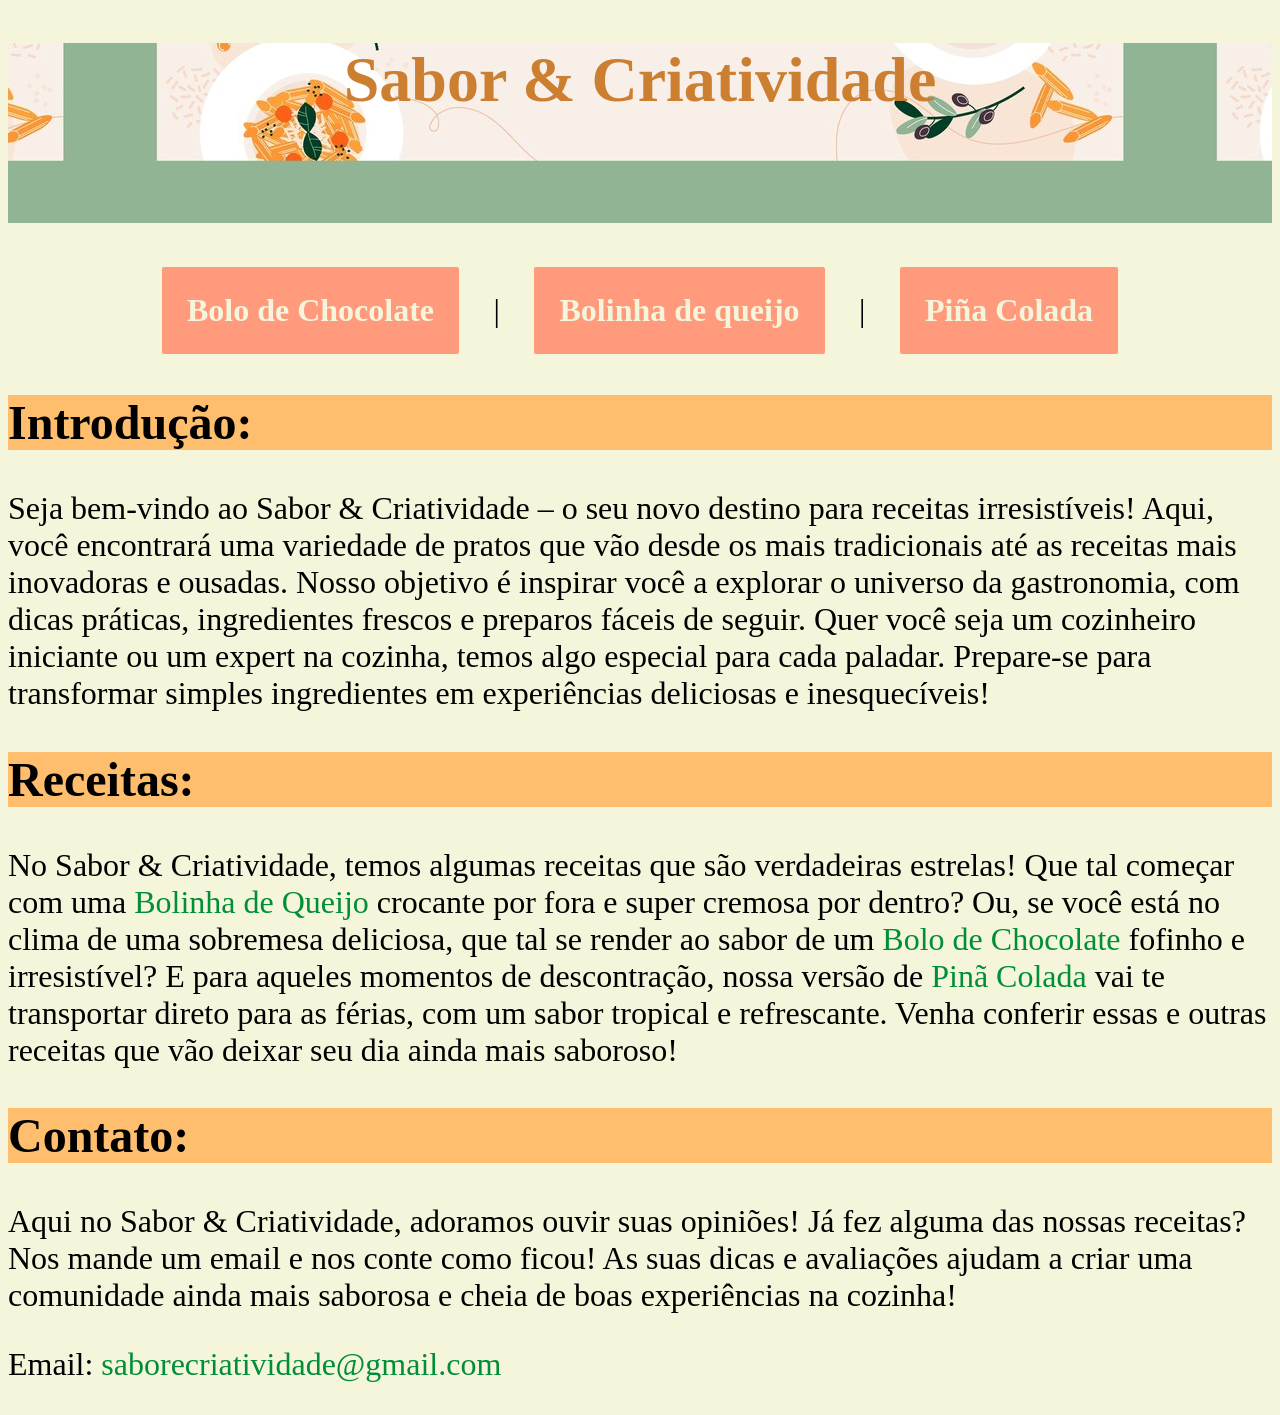
<file: Revisão-Html/index.html>
<!DOCTYPE html>
<html lang="pt-br">

<head>
    <meta charset="UTF-8">
    <meta name="viewport" content="width=device-width, initial-scale=1.0">
    <title>Sabor & Criatividade</title>
    <link rel="stylesheet" href="./css/estilo.css">
    <link rel="icon" href="./img/favicon.ico">
</head>

<body>
    <header>
        <h1 id="cabecalho">Sabor & Criatividade</h1>
        <nav>
            <a class=nav-link href="./paginas/bolochoco.html">Bolo de Chocolate</a> |
            <a class=nav-link href="./paginas/bolinhadeque.html">Bolinha de queijo</a> |
            <a class=nav-link href="./paginas/pinacolada.html">Piña Colada</a>
        </nav>
    </header>
    <main>
        <section>
            <h2>Introdução:</h2>
            <p>Seja bem-vindo ao Sabor & Criatividade – o seu novo destino para receitas irresistíveis! Aqui, você
                encontrará uma variedade de pratos que vão desde os mais tradicionais até as receitas mais inovadoras e
                ousadas. Nosso objetivo é inspirar você a explorar o universo da gastronomia, com dicas práticas,
                ingredientes frescos e preparos fáceis de seguir. Quer você seja um cozinheiro iniciante ou um expert na
                cozinha, temos algo especial para cada paladar. Prepare-se para transformar simples ingredientes em
                experiências deliciosas e inesquecíveis!</p>
        </section>
        <section>
            <h2>Receitas:</h2>
            <p>No Sabor & Criatividade, temos algumas receitas que são verdadeiras estrelas! Que tal começar com uma <a
                    href="./paginas/bolinhadeque.html">Bolinha de Queijo</a> crocante por fora e super cremosa por
                dentro? Ou, se você está no clima de uma sobremesa deliciosa, que tal se render ao sabor de um <a
                    href="./paginas/bolochoco.html">Bolo de Chocolate</a> fofinho e irresistível? E para aqueles
                momentos de descontração, nossa versão de <a href="./paginas/pinacolada.html">Pinã Colada</a> vai te
                transportar direto para as férias, com um sabor tropical e refrescante. Venha conferir essas e outras
                receitas que vão deixar seu dia ainda mais saboroso!</p>
        </section>
        <section>
            <h2>Contato:</h2>
            <p>Aqui no Sabor & Criatividade, adoramos ouvir suas opiniões! Já fez alguma das nossas receitas? Nos mande
                um email e nos conte como ficou! As suas dicas e avaliações ajudam a criar uma comunidade ainda mais
                saborosa e cheia de boas experiências na cozinha!
            </p>
            <p>Email: <a href="mailto:saborecriatividade@gmail.com">saborecriatividade@gmail.com</a></p>
        </section>
    </main>
</body>

</html>
</file>
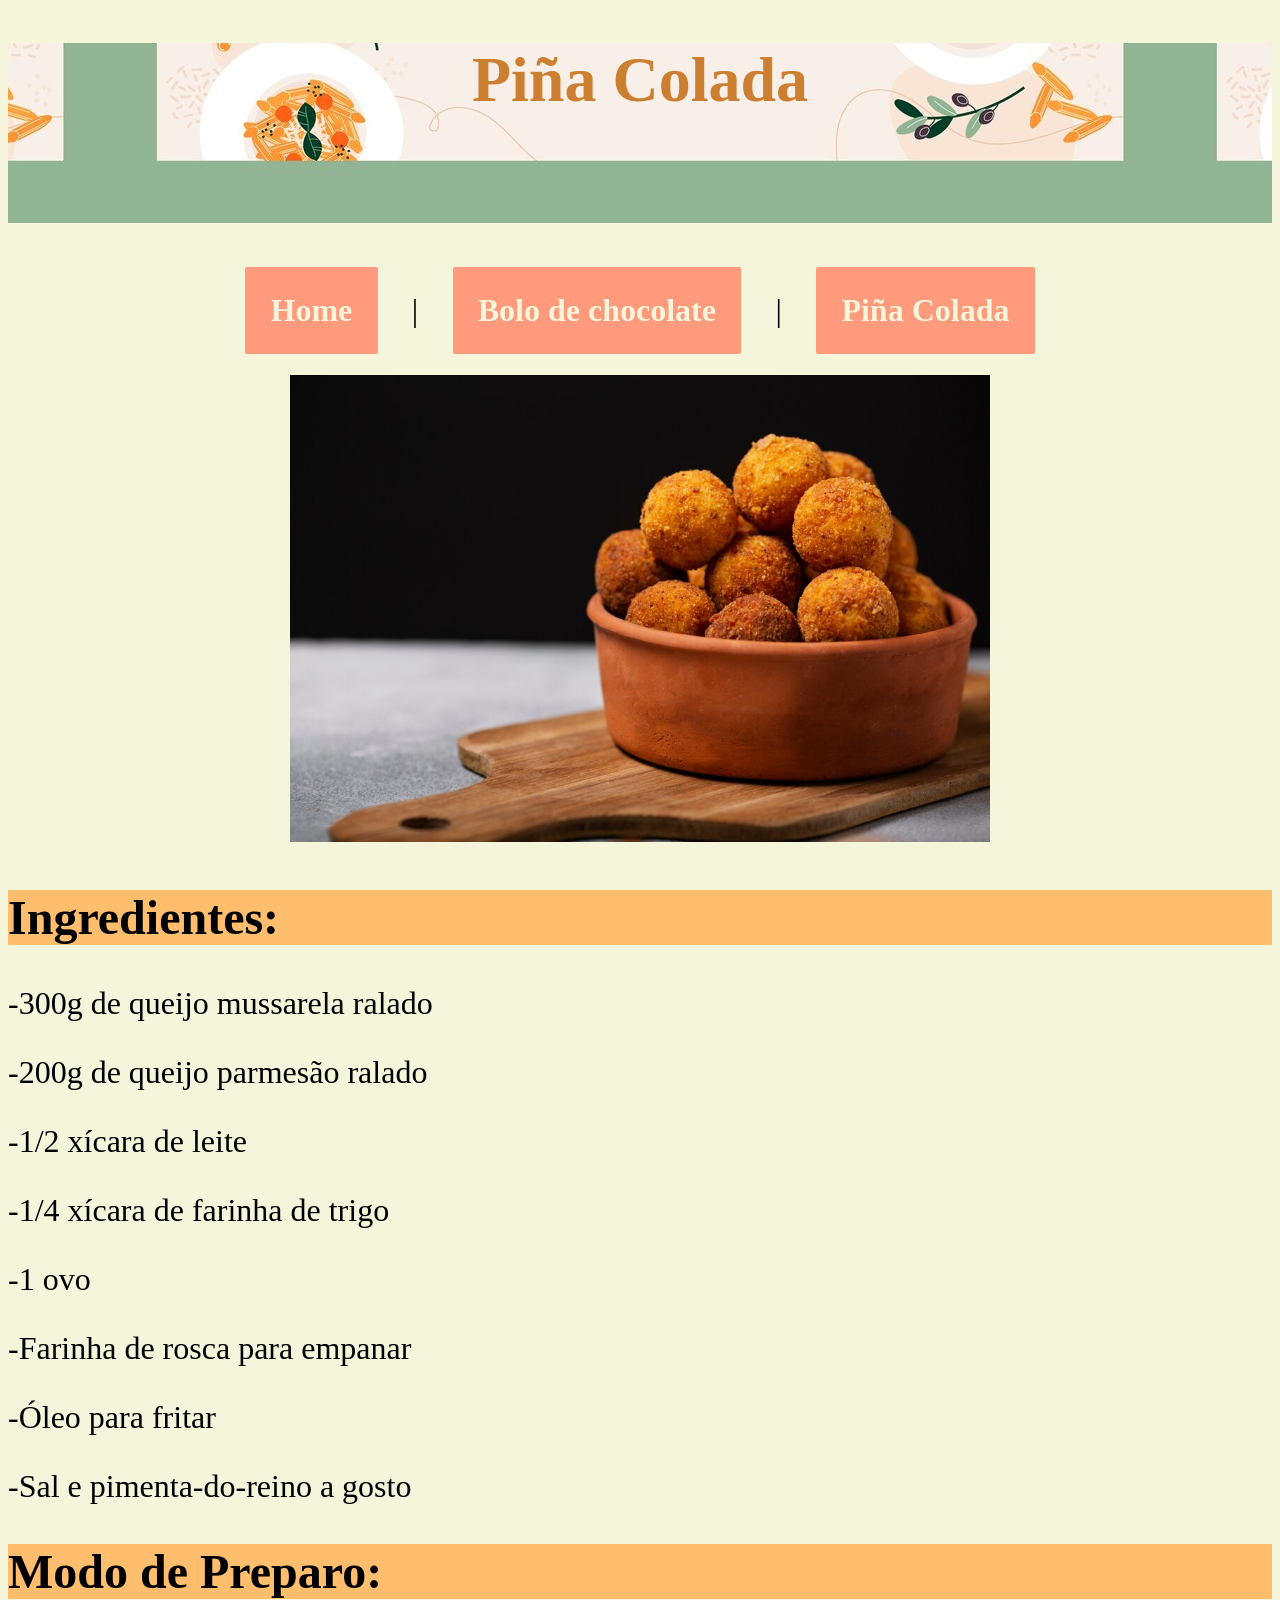
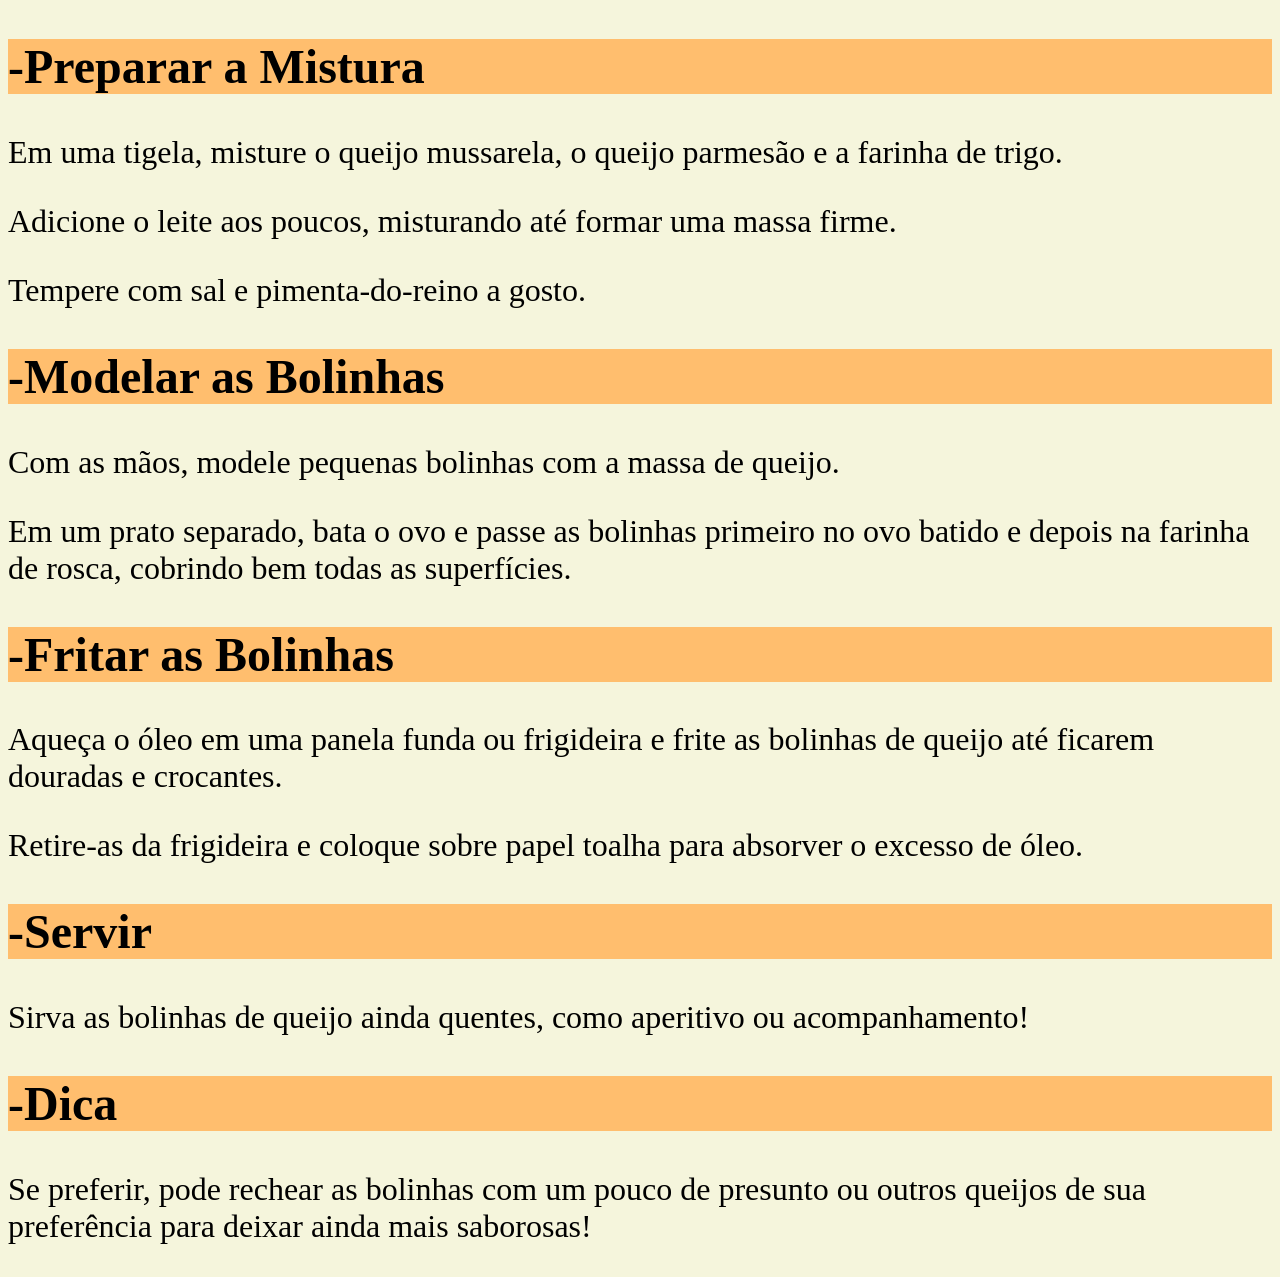
<file: Revisão-Html/paginas/bolinhadeque.html>
<!DOCTYPE html>
<html lang="pt-br">

<head>
    <meta charset="UTF-8">
    <meta name="viewport" content="width=device-width, initial-scale=1.0">
    <title>Sabor & Criatividade</title>
    <link rel="stylesheet" href="../css/estilo.css">
    <link rel="icon" href="../img/favicon.ico">
</head>

<body>
    <header>
        <h1>Piña Colada</h1>
        <nav>
            <a class=nav-link href="../index.html">Home</a> |
            <a class=nav-link href="./bolochoco.html">Bolo de chocolate</a> |
            <a class=nav-link href="./pinacolada.html">Piña Colada</a>
        </nav>
    </header>
    <main>
        <section id="imagens">
            <a href="https://img.freepik.com/fotos-gratis/deliciosos-croquetes-de-comida-em-uma-tigela_23-2149202673.jpg?t=st=1744654716~exp=1744658316~hmac=440682faa7eea8a85555833284e4e5a1d6ae52b8881df50ac848ca92188bf628&w=996">
                <img src="./../img/bolinhadeque.png" alt="Foto de bolinha de queijo" width="700"></a>
           </section>
        <section>
            <h2>Ingredientes:</h2>
            <p>-300g de queijo mussarela ralado</p>
            <p>-200g de queijo parmesão ralado</p>
            <p>-1/2 xícara de leite</p>
            <p>-1/4 xícara de farinha de trigo</p>
            <p>-1 ovo</p>
            <p>-Farinha de rosca para empanar</p>
            <p>-Óleo para fritar</p>
            <p>-Sal e pimenta-do-reino a gosto</p>

            <h2>Modo de Preparo:</h2>

            <h2>-Preparar a Mistura</h2>
            <p>Em uma tigela, misture o queijo mussarela, o queijo parmesão e a farinha de trigo.</p>
            <p>Adicione o leite aos poucos, misturando até formar uma massa firme.</p>
            <p>Tempere com sal e pimenta-do-reino a gosto.</p>

            <h2>-Modelar as Bolinhas</h2>
            <p>Com as mãos, modele pequenas bolinhas com a massa de queijo.</p>
            <p>Em um prato separado, bata o ovo e passe as bolinhas primeiro no ovo batido e depois na farinha de rosca,
                cobrindo bem todas as superfícies.</p>

            <h2>-Fritar as Bolinhas</h2>
            <p>Aqueça o óleo em uma panela funda ou frigideira e frite as bolinhas de queijo até ficarem douradas e
                crocantes.</p>
            <p>Retire-as da frigideira e coloque sobre papel toalha para absorver o excesso de óleo.</p>

            <h2>-Servir</h2>
            <p>Sirva as bolinhas de queijo ainda quentes, como aperitivo ou acompanhamento!</p>

            <h2>-Dica</h2>
            <p>Se preferir, pode rechear as bolinhas com um pouco de presunto ou outros queijos de sua preferência para
                deixar ainda mais saborosas!</p>

    </main>
    </section>
</body>

</html>
</file>
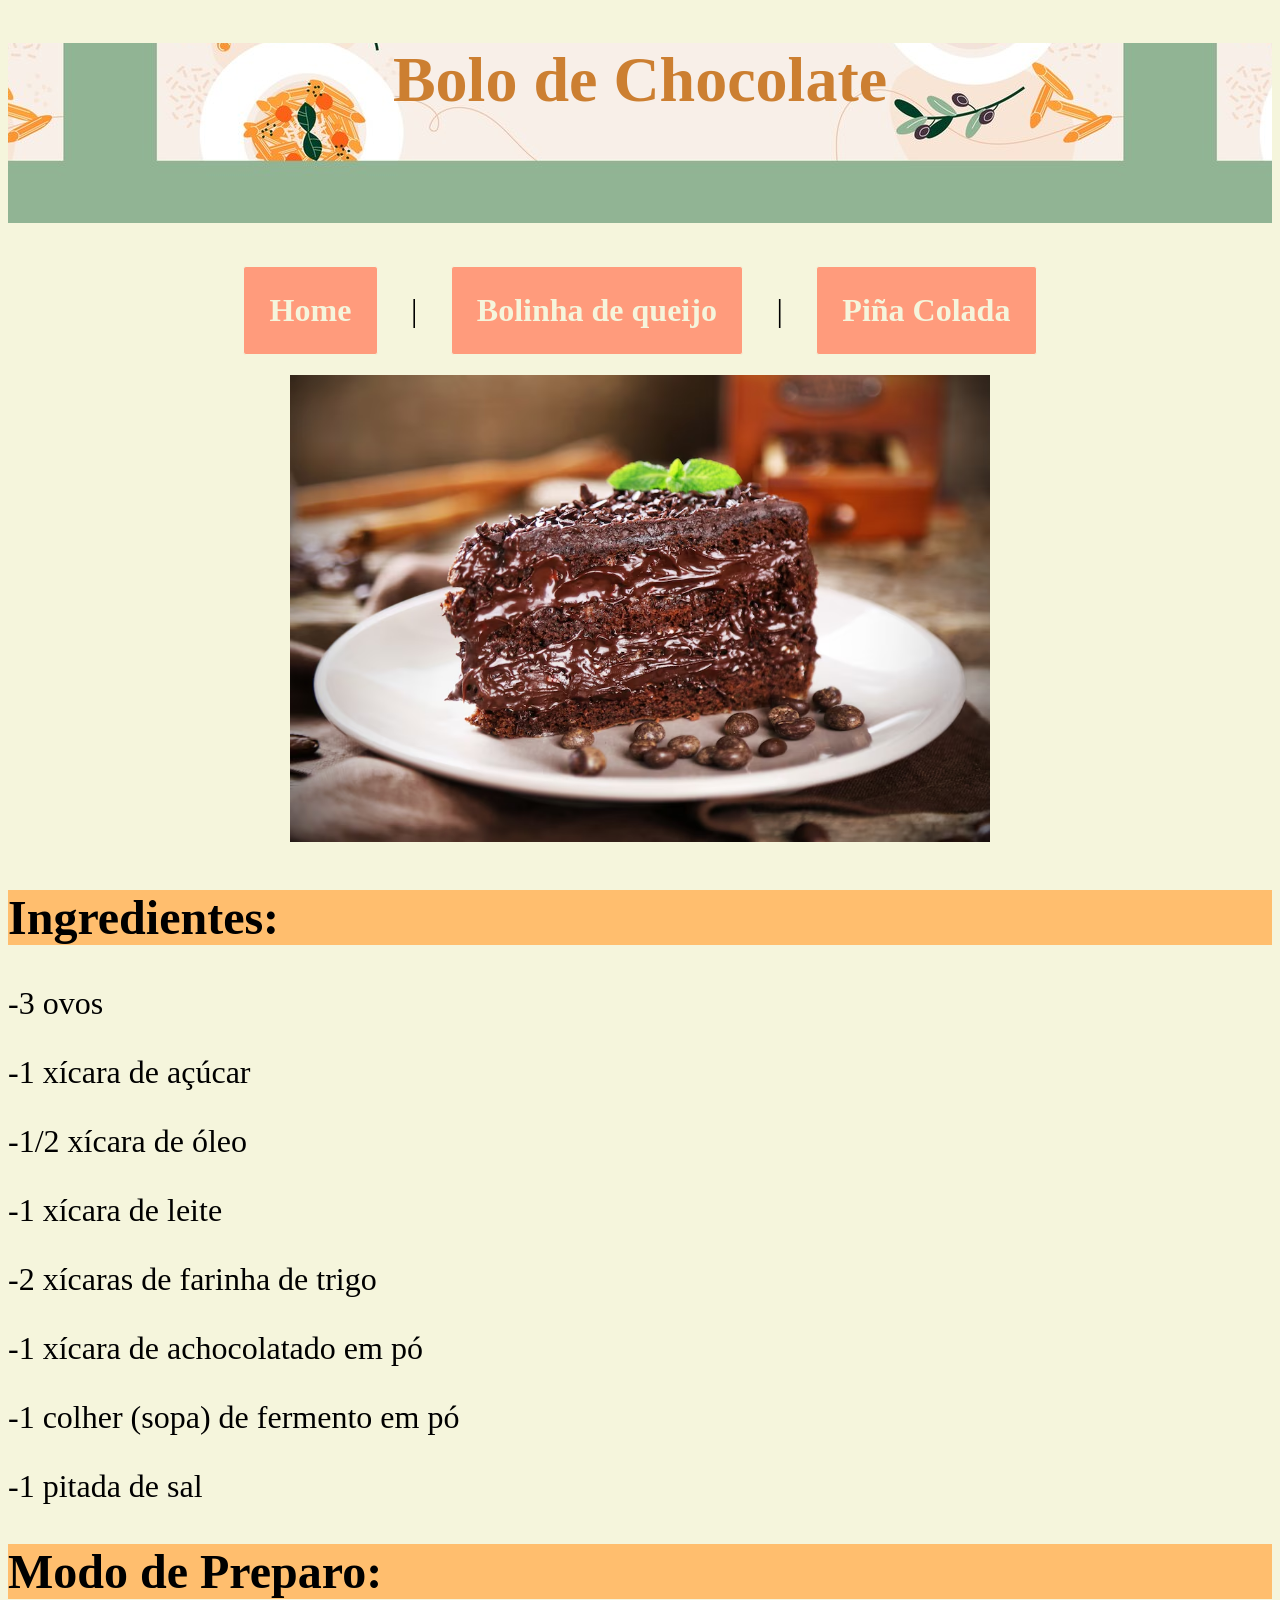
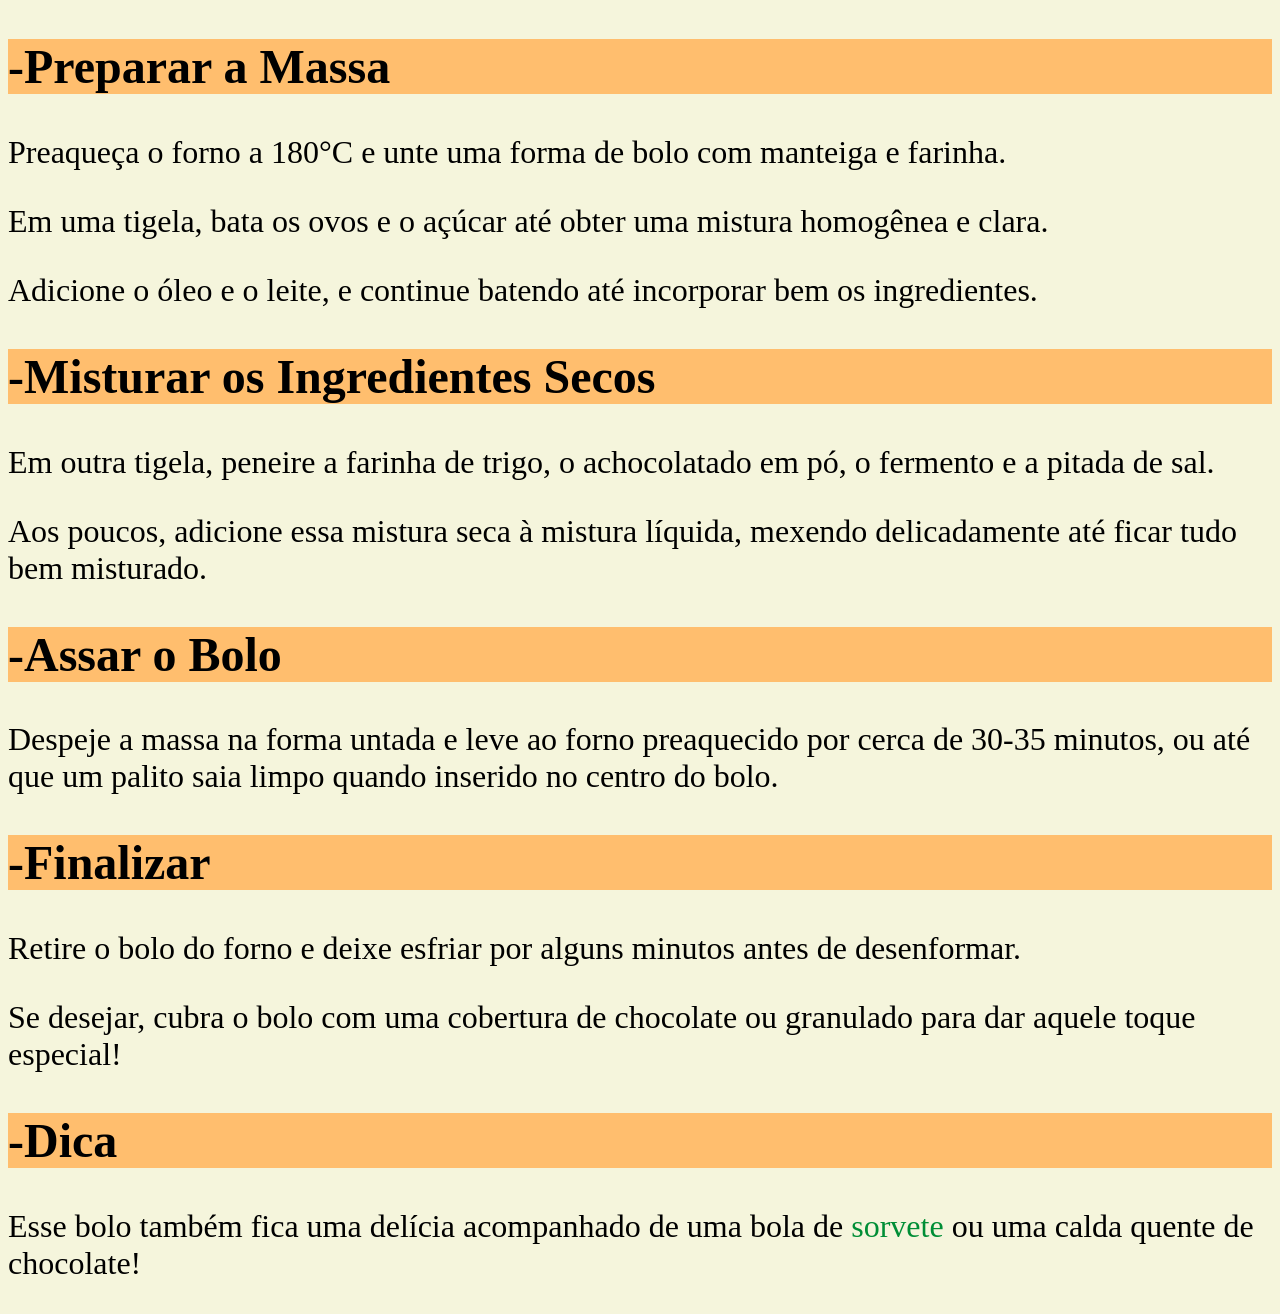
<file: Revisão-Html/paginas/bolochoco.html>
<!DOCTYPE html>
<html lang="pt-br">

<head>
    <meta charset="UTF-8">
    <meta name="viewport" content="width=device-width, initial-scale=1.0">
    <title>Sabor & Criatividade</title>
    <link rel="stylesheet" href="../css/estilo.css">
    <link rel="icon" href="../img/favicon.ico">
</head>

<body>
    <header>
        <h1>Bolo de Chocolate</h1>
        <nav>
            <a class=nav-link href="../index.html">Home</a> |
            <a class=nav-link href="./bolinhadeque.html">Bolinha de queijo</a> |
            <a class=nav-link href="./pinacolada.html">Piña Colada</a>
        </nav>
    </header>
    <main>
        <section id="imagens">
            <a href="https://img.freepik.com/fotos-premium/bolo-de-chocolate-com-creme-de-chocolate-e-frutas-frescas-no-prato-mesa-de-madeira_392895-20808.jpg?w=996">
                <img src="./../img/bolochoc.png" alt="Foto de bolo de chocolate" width="700"></a>
           </section>
    <section>
        <h2>Ingredientes:</h2>
        <p>-3 ovos</p>
        <p>-1 xícara de açúcar</p>
        <p>-1/2 xícara de óleo</p>
        <p>-1 xícara de leite</p>
        <p>-2 xícaras de farinha de trigo</p>
        <p>-1 xícara de achocolatado em pó</p>
        <p>-1 colher (sopa) de fermento em pó</p>
        <p>-1 pitada de sal</p>
    </section>
    <section>
        <h2>Modo de Preparo:</h2>
        <h2>-Preparar a Massa</h2>
        <p>Preaqueça o forno a 180°C e unte uma forma de bolo com manteiga e farinha.</p>
        <p>Em uma tigela, bata os ovos e o açúcar até obter uma mistura homogênea e clara.</p>
        <p>Adicione o óleo e o leite, e continue batendo até incorporar bem os ingredientes.</p>

        <h2>-Misturar os Ingredientes Secos</h2>
        <p>Em outra tigela, peneire a farinha de trigo, o achocolatado em pó, o fermento e a pitada de sal.</p>
        <p>Aos poucos, adicione essa mistura seca à mistura líquida, mexendo delicadamente até ficar tudo bem misturado.
        </p>

        <h2>-Assar o Bolo</h2>
        <p>Despeje a massa na forma untada e leve ao forno preaquecido por cerca de 30-35 minutos, ou até que um palito
            saia limpo quando inserido no centro do bolo.</p>

        <h2>-Finalizar</h2>
        <p>Retire o bolo do forno e deixe esfriar por alguns minutos antes de desenformar.</p>
        <p>Se desejar, cubra o bolo com uma cobertura de chocolate ou granulado para dar aquele toque especial!</p>

        <h2>-Dica</h2>
        <p>Esse bolo também fica uma delícia acompanhado de uma bola de <a href="./bolochocosub1/sorvete.html">sorvete </a>ou uma calda quente de chocolate!</p>
    </section>
    </main>
</body>
</file>
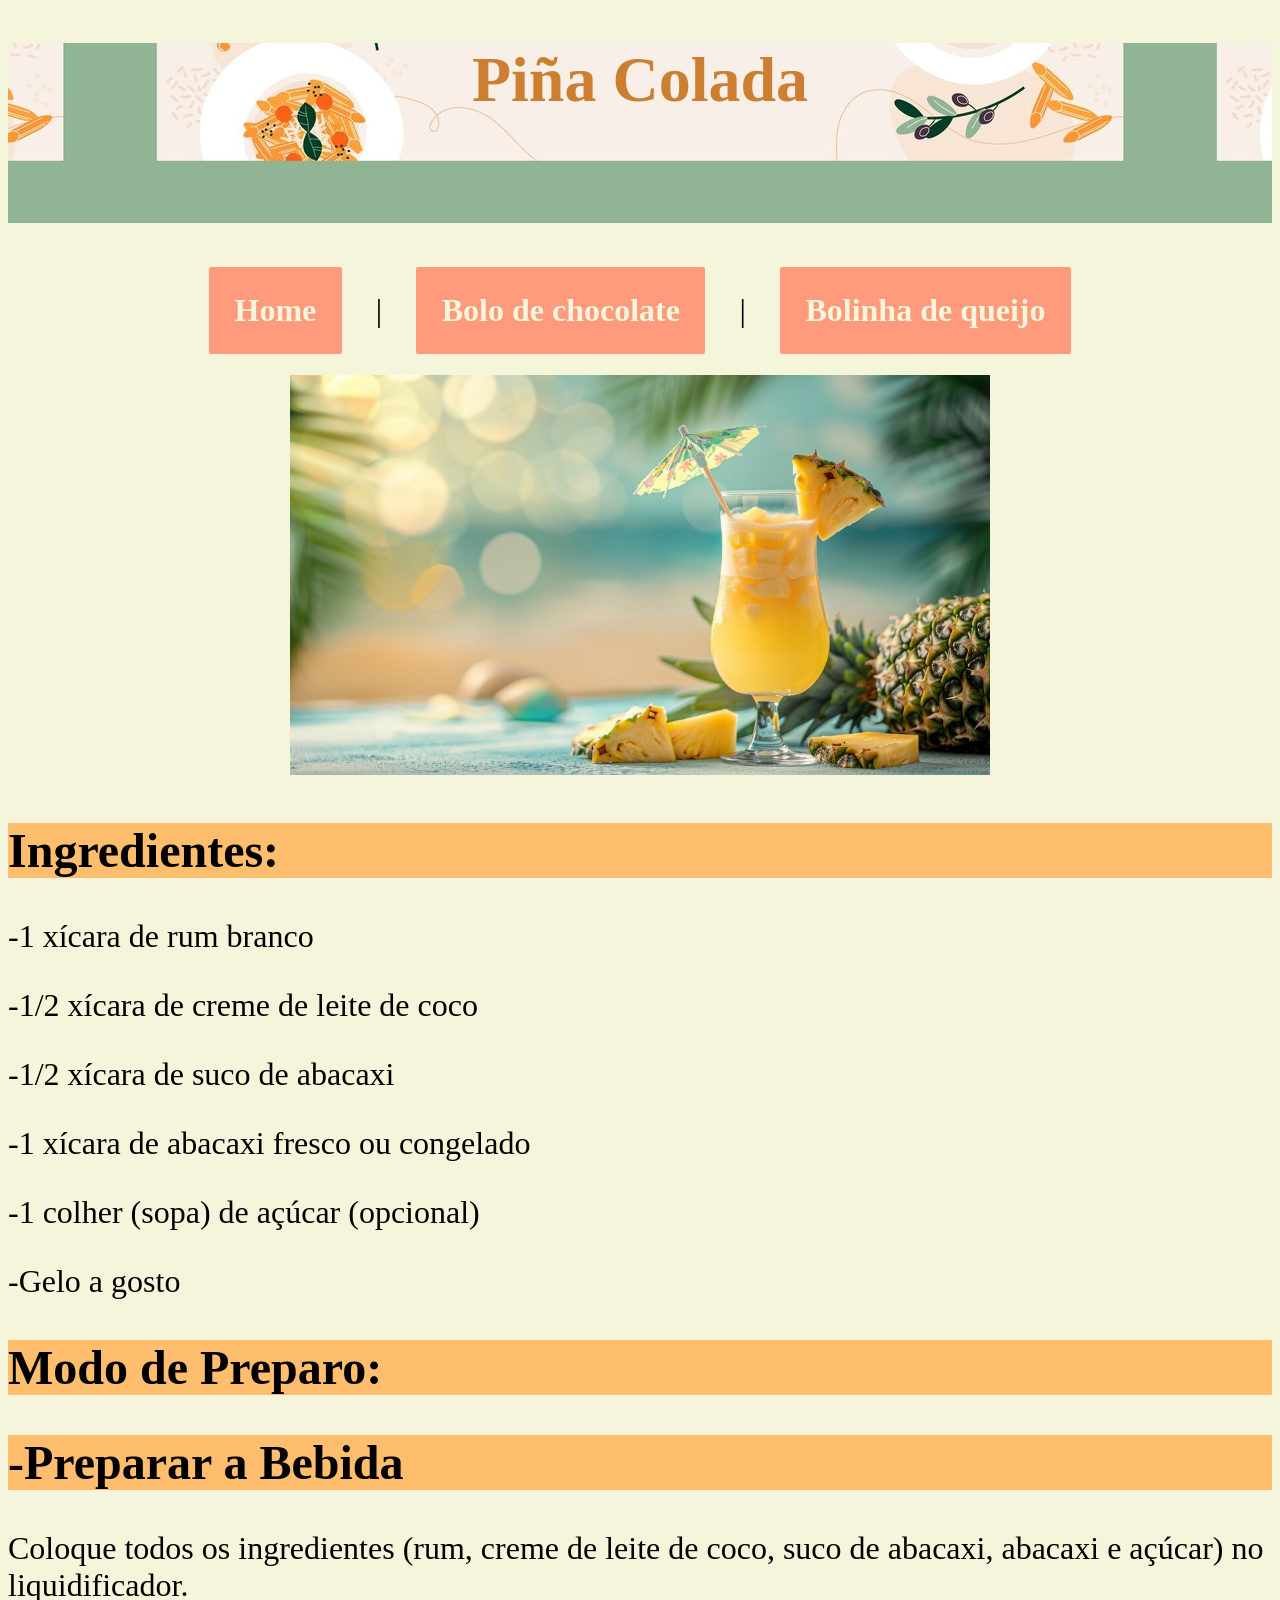
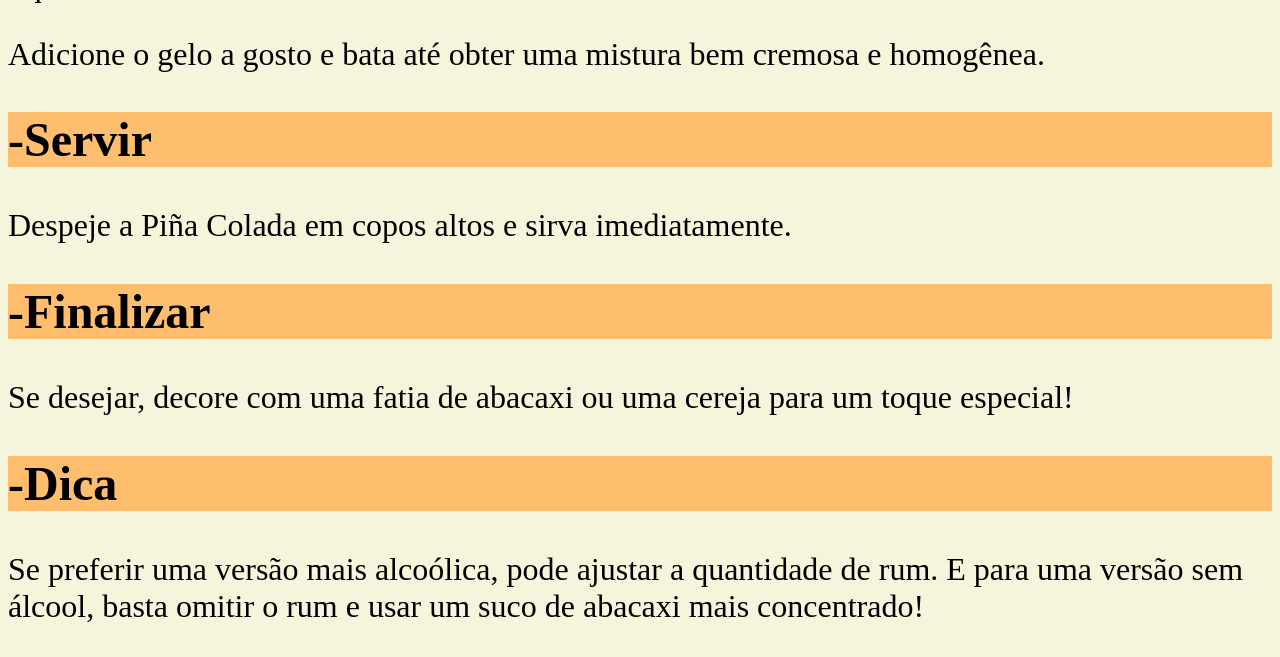
<file: Revisão-Html/paginas/pinacolada.html>
<!DOCTYPE html>
<html lang="pt-br">

<head>
    <meta charset="UTF-8">
    <meta name="viewport" content="width=device-width, initial-scale=1.0">
    <title>Sabor & Criatividade</title>
    <link rel="stylesheet" href="../css/estilo.css">
    <link rel="icon" href="../img/favicon.ico">
</head>

<body>
    <header>
        <h1>Piña Colada</h1>
        <nav>
            <a class=nav-link href="../index.html">Home</a> |
            <a class=nav-link href="./bolochoco.html">Bolo de chocolate</a> |
            <a class=nav-link href="./bolinhadeque.html">Bolinha de queijo</a>
        </nav>
    </header>
    <main>
        <section id="imagens">
            <a href="https://img.freepik.com/fotos-gratis/deliciosa-natureza-morta-de-abacaxi_23-2151605485.jpg?t=st=1744653576~exp=1744657176~hmac=af632d45e99a31023698720525c9e4db612a575b6adc4f2cc900b42e984ca17b&w=1060">
                <img src="./../img/pinacolada.png" alt="Foto de piña colada" width="700"></a>
           </section>
        <section>
            <h2>Ingredientes:</h2>
            <p>-1 xícara de rum branco</p>
            <p>-1/2 xícara de creme de leite de coco</p>
            <p>-1/2 xícara de suco de abacaxi</p>
            <p>-1 xícara de abacaxi fresco ou congelado</p>
            <p>-1 colher (sopa) de açúcar (opcional)</p>
            <p>-Gelo a gosto</p>

            <h2>Modo de Preparo:</h2>

            <h2>-Preparar a Bebida</h2>
            <p>Coloque todos os ingredientes (rum, creme de leite de coco, suco de abacaxi, abacaxi e açúcar) no
                liquidificador.</p>
            <p>Adicione o gelo a gosto e bata até obter uma mistura bem cremosa e homogênea.</p>

            <h2>-Servir</h2>
            <p>Despeje a Piña Colada em copos altos e sirva imediatamente.</p>

            <h2>-Finalizar</h2>
            <p>Se desejar, decore com uma fatia de abacaxi ou uma cereja para um toque especial!</p>

            <h2>-Dica</h2>
            <p>Se preferir uma versão mais alcoólica, pode ajustar a quantidade de rum. E para uma versão sem álcool,
                basta omitir o rum e usar um suco de abacaxi mais concentrado!</p>
        </section>
    </main>
</body>

</html>
</file>
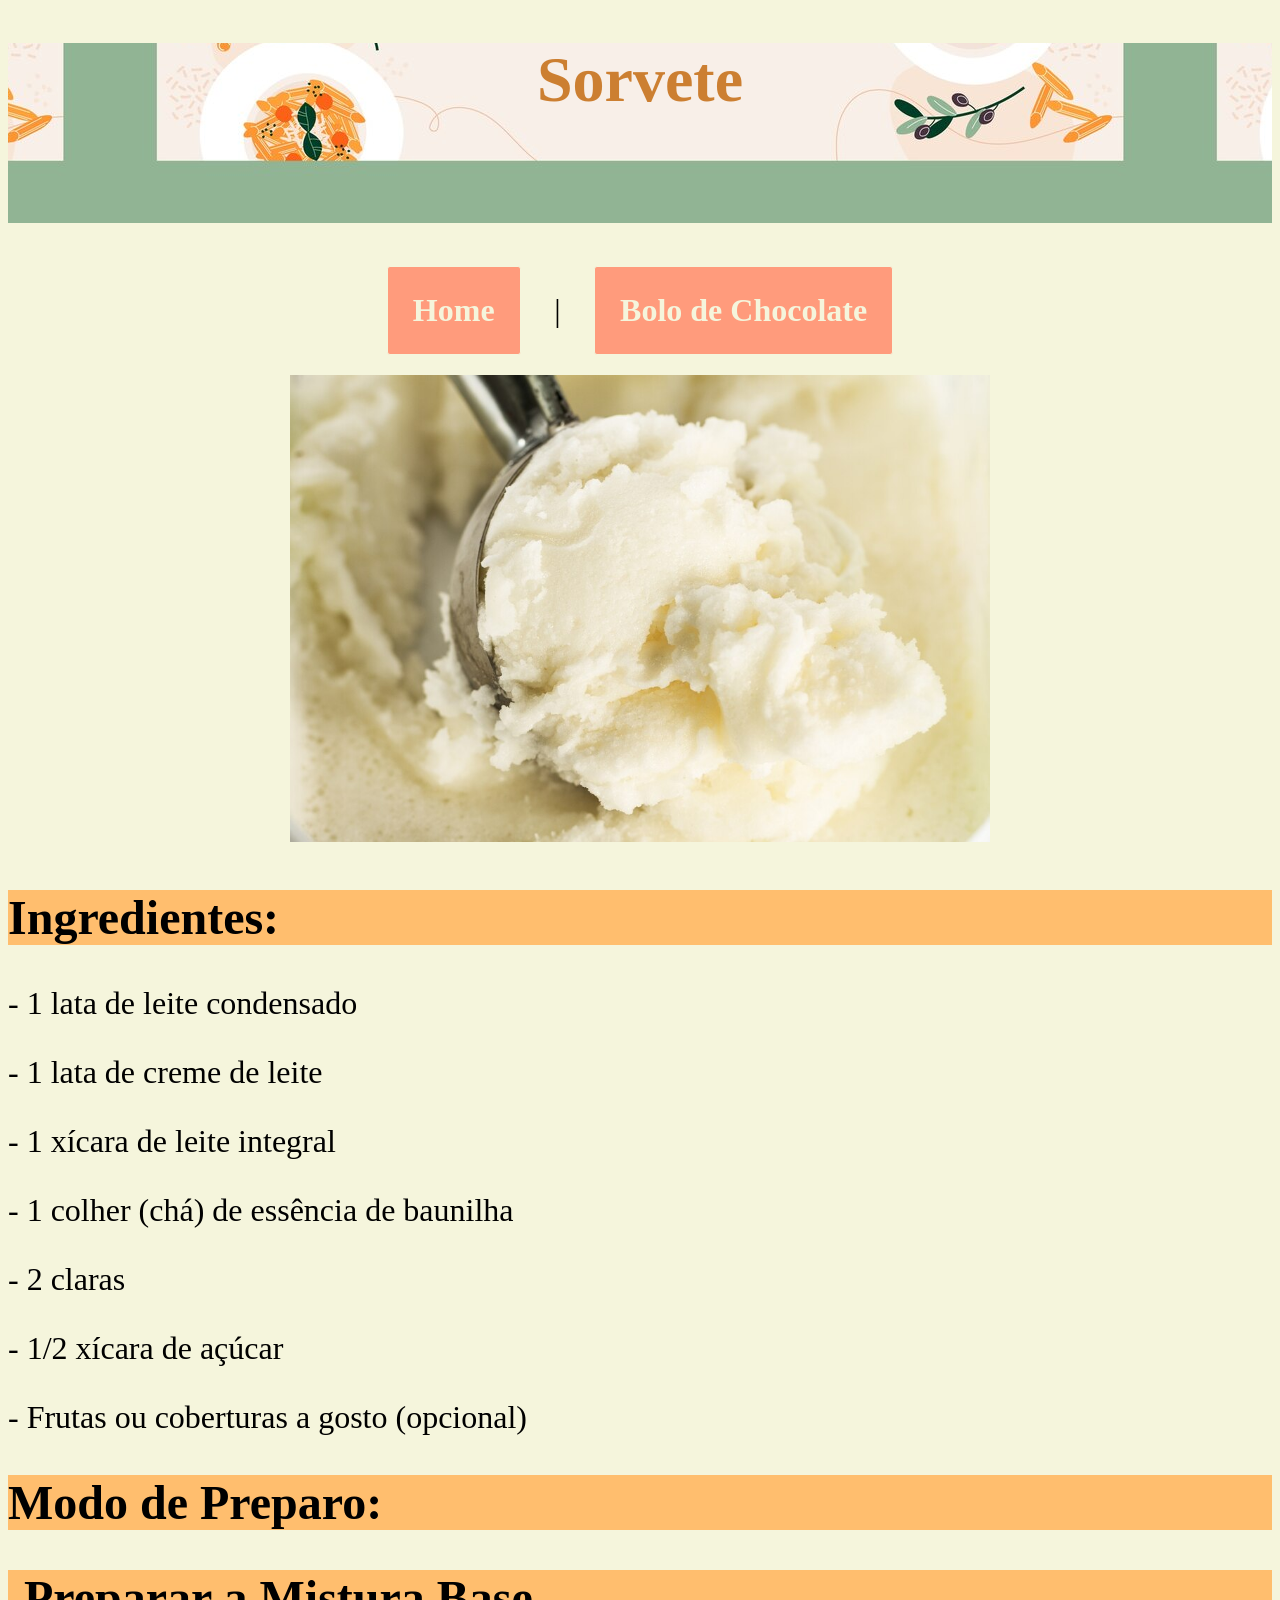
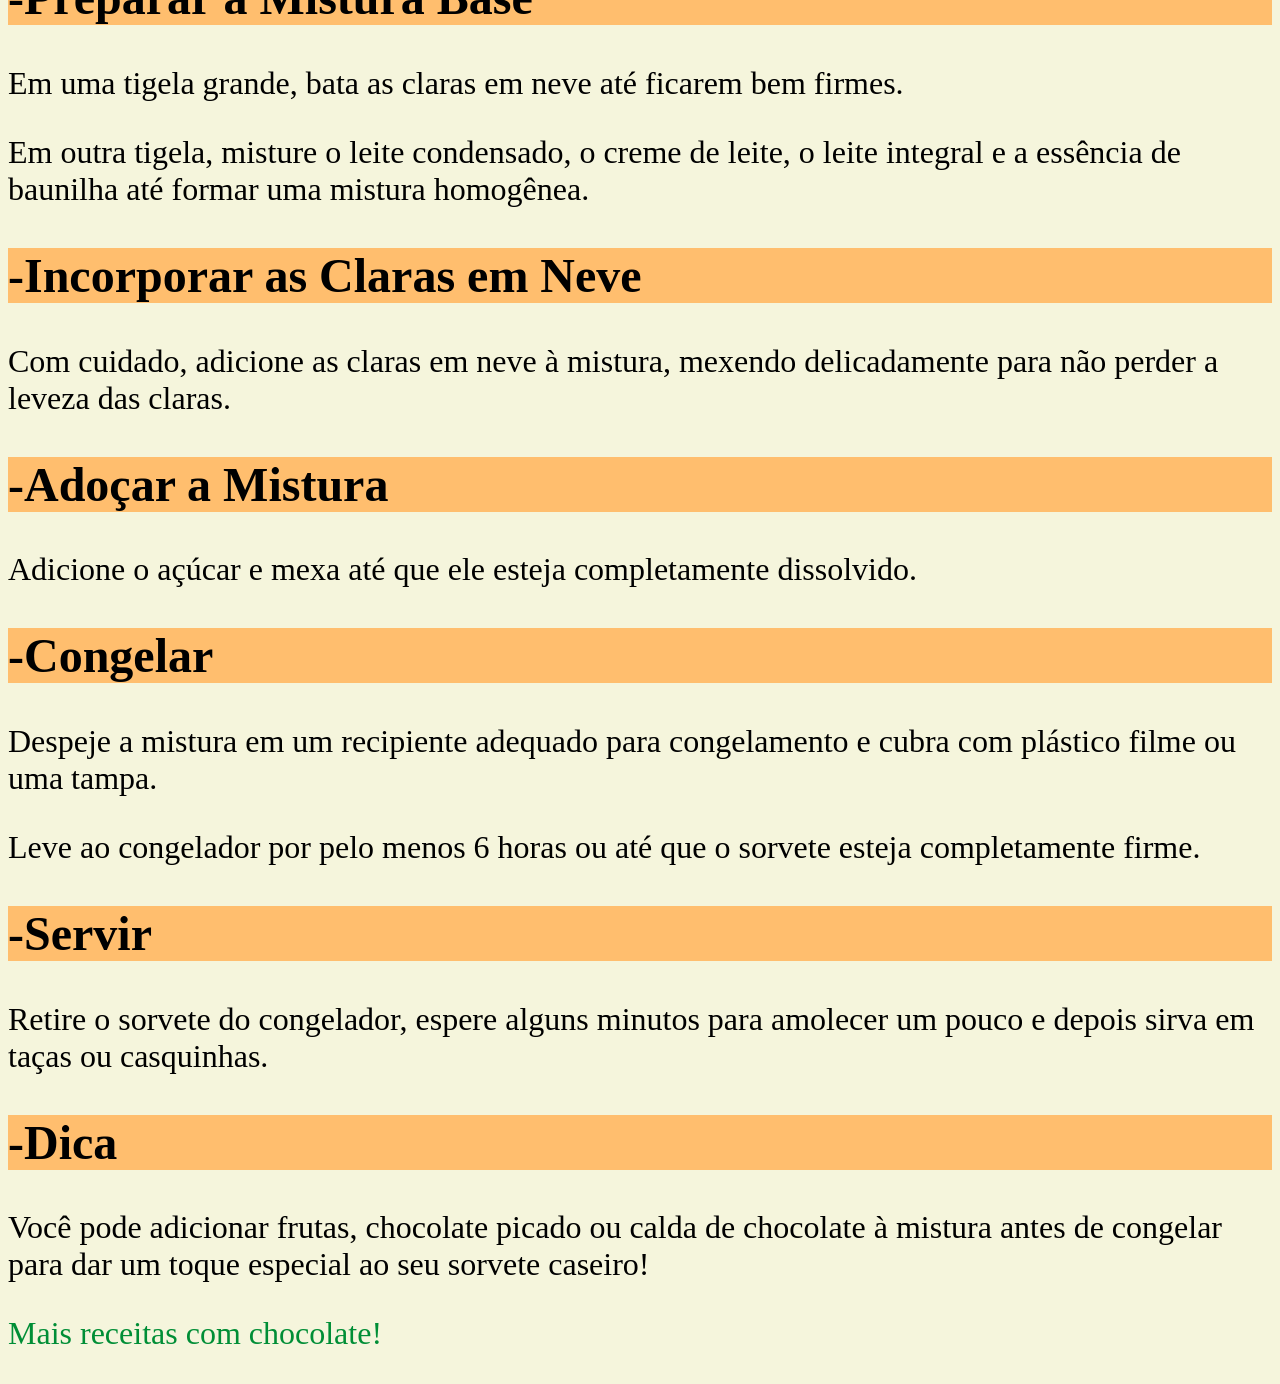
<file: Revisão-Html/paginas/bolochocosub1/sorvete.html>
<!DOCTYPE html>
<html lang="pt-br">

<head>
    <meta charset="UTF-8">
    <meta name="viewport" content="width=device-width, initial-scale=1.0">
    <title>Sabor & criatividade</title>
    <link rel="stylesheet" href="../../css/estilo.css">
    <link rel="icon" href="../../img/favicon.ico">
</head>

<body>
    <header>
        <h1>Sorvete</h1>
        <nav>
            <a class=nav-link href="../../index.html">Home</a> |
            <a class=nav-link href="../bolochoco.html">Bolo de Chocolate</a>

        </nav>
    </header>
    <main>
        <section id="imagens">
            <a href="https://img.freepik.com/fotos-gratis/sorvete-cremoso-cremoso-e-cremoso-cremoso-apetitoso-com-colher-de-sorvete-fechar-se-horizontal-com-espaco-de-copia_1220-1396.jpg?t=st=1744655179~exp=1744658779~hmac=14436c406c1a46f2b297b5164c33fd38ee6101ecdf5977acc67ef0d42977c397&w=996">
                <img src="./../../img/sorvetebau.png" alt="Foto de sorvete de baunilha" width="700"></a>
           </section>
        <h2>Ingredientes:</h2>
        <section>
            <p>- 1 lata de leite condensado</p>
            <p>- 1 lata de creme de leite</p>
            <p>- 1 xícara de leite integral</p>
            <p>- 1 colher (chá) de essência de baunilha</p>
            <p>- 2 claras</p>
            <p>- 1/2 xícara de açúcar</p>
            <p>- Frutas ou coberturas a gosto (opcional)</p>

            <h2>Modo de Preparo:</h2>

            <h2>-Preparar a Mistura Base</h2>
            <p>Em uma tigela grande, bata as claras em neve até ficarem bem firmes.</p>
            <p>Em outra tigela, misture o leite condensado, o creme de leite, o leite integral e a essência de baunilha
                até formar uma mistura homogênea.</p>

            <h2>-Incorporar as Claras em Neve</h2>
            <p>Com cuidado, adicione as claras em neve à mistura, mexendo delicadamente para não perder a leveza das
                claras.</p>

            <h2>-Adoçar a Mistura</h2>
            <p>Adicione o açúcar e mexa até que ele esteja completamente dissolvido.</p>

            <h2>-Congelar</h2>
            <p>Despeje a mistura em um recipiente adequado para congelamento e cubra com plástico filme ou uma tampa.
            </p>
            <p>Leve ao congelador por pelo menos 6 horas ou até que o sorvete esteja completamente firme.</p>

            <h2>-Servir</h2>
            <p>Retire o sorvete do congelador, espere alguns minutos para amolecer um pouco e depois sirva em taças ou
                casquinhas.</p>

            <h2>-Dica</h2>
            <p>Você pode adicionar frutas, chocolate picado ou calda de chocolate à mistura antes de congelar para dar
                um toque especial ao seu sorvete caseiro!</p>
        </section>
        <p>
            <a href="./sorvetesub2/chocolate.html">Mais receitas com chocolate!</a>
        </p>
    </main>
</body>

</html>
</file>
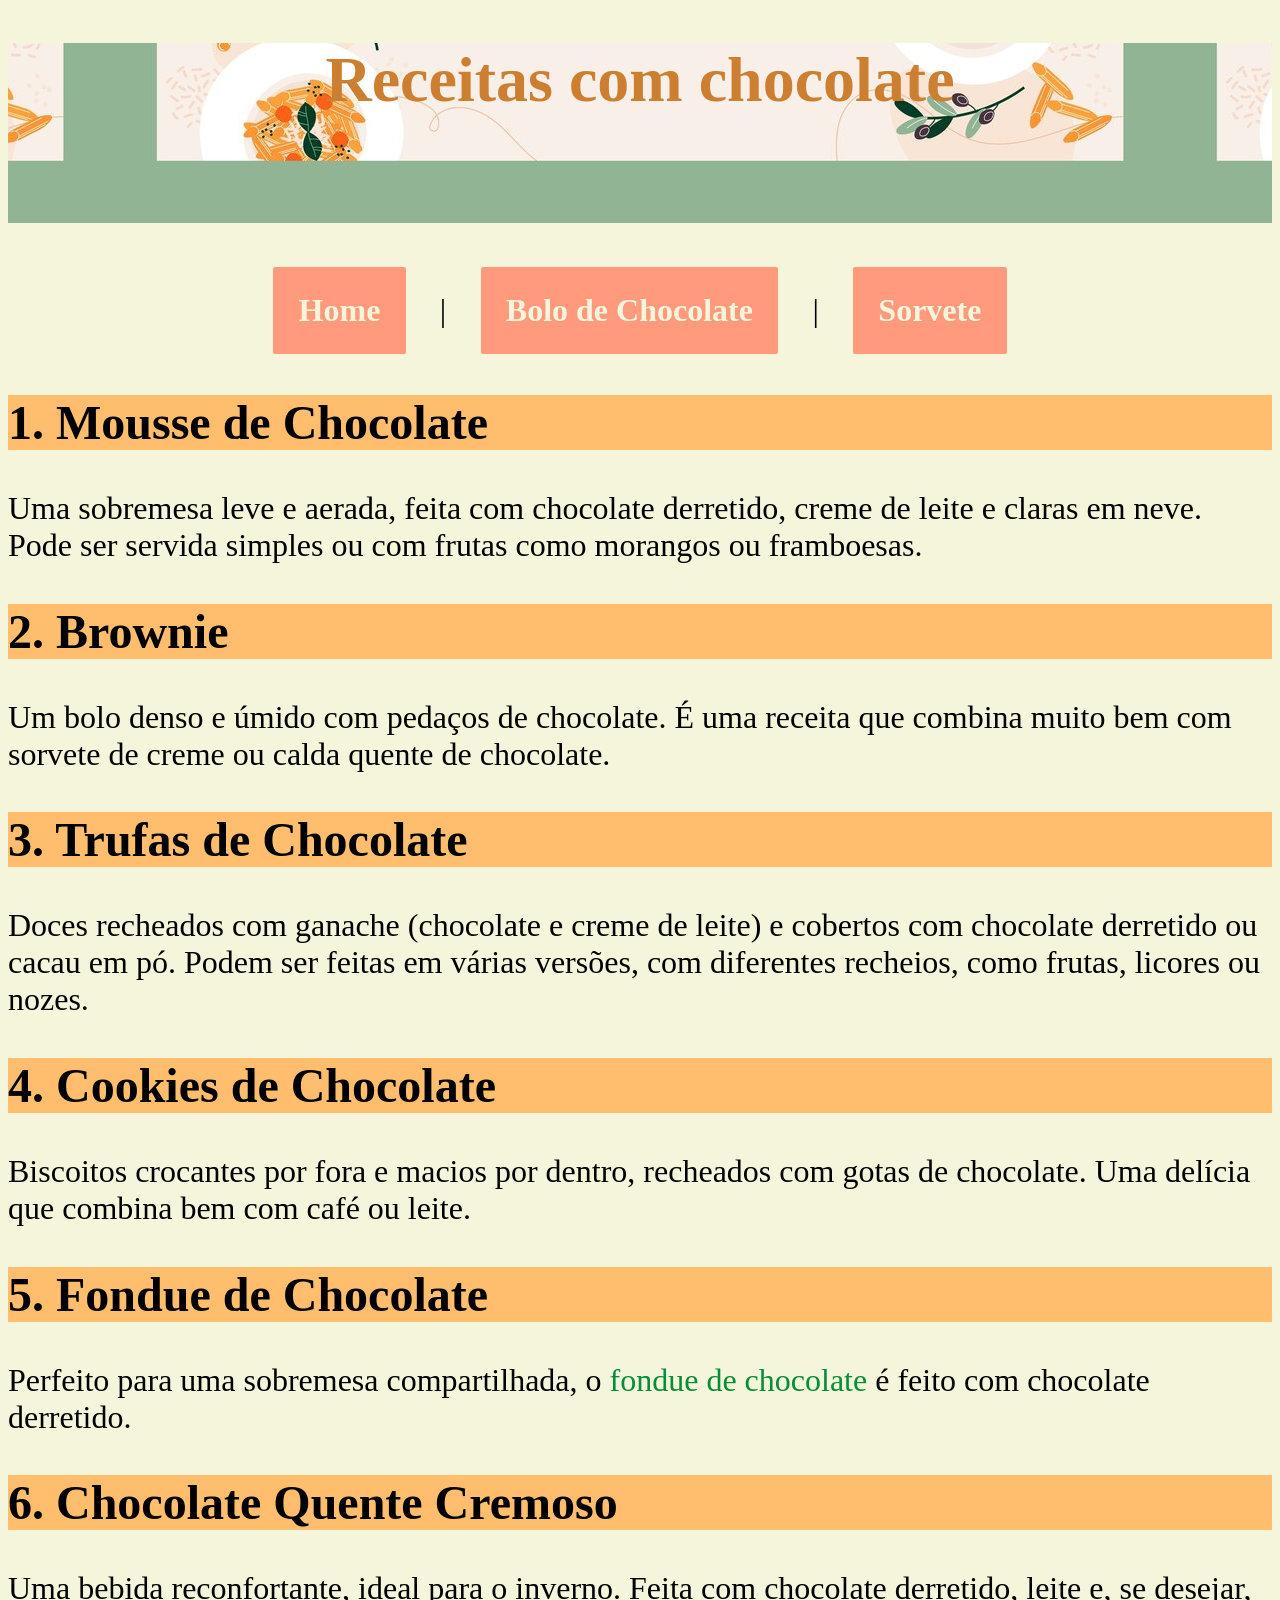
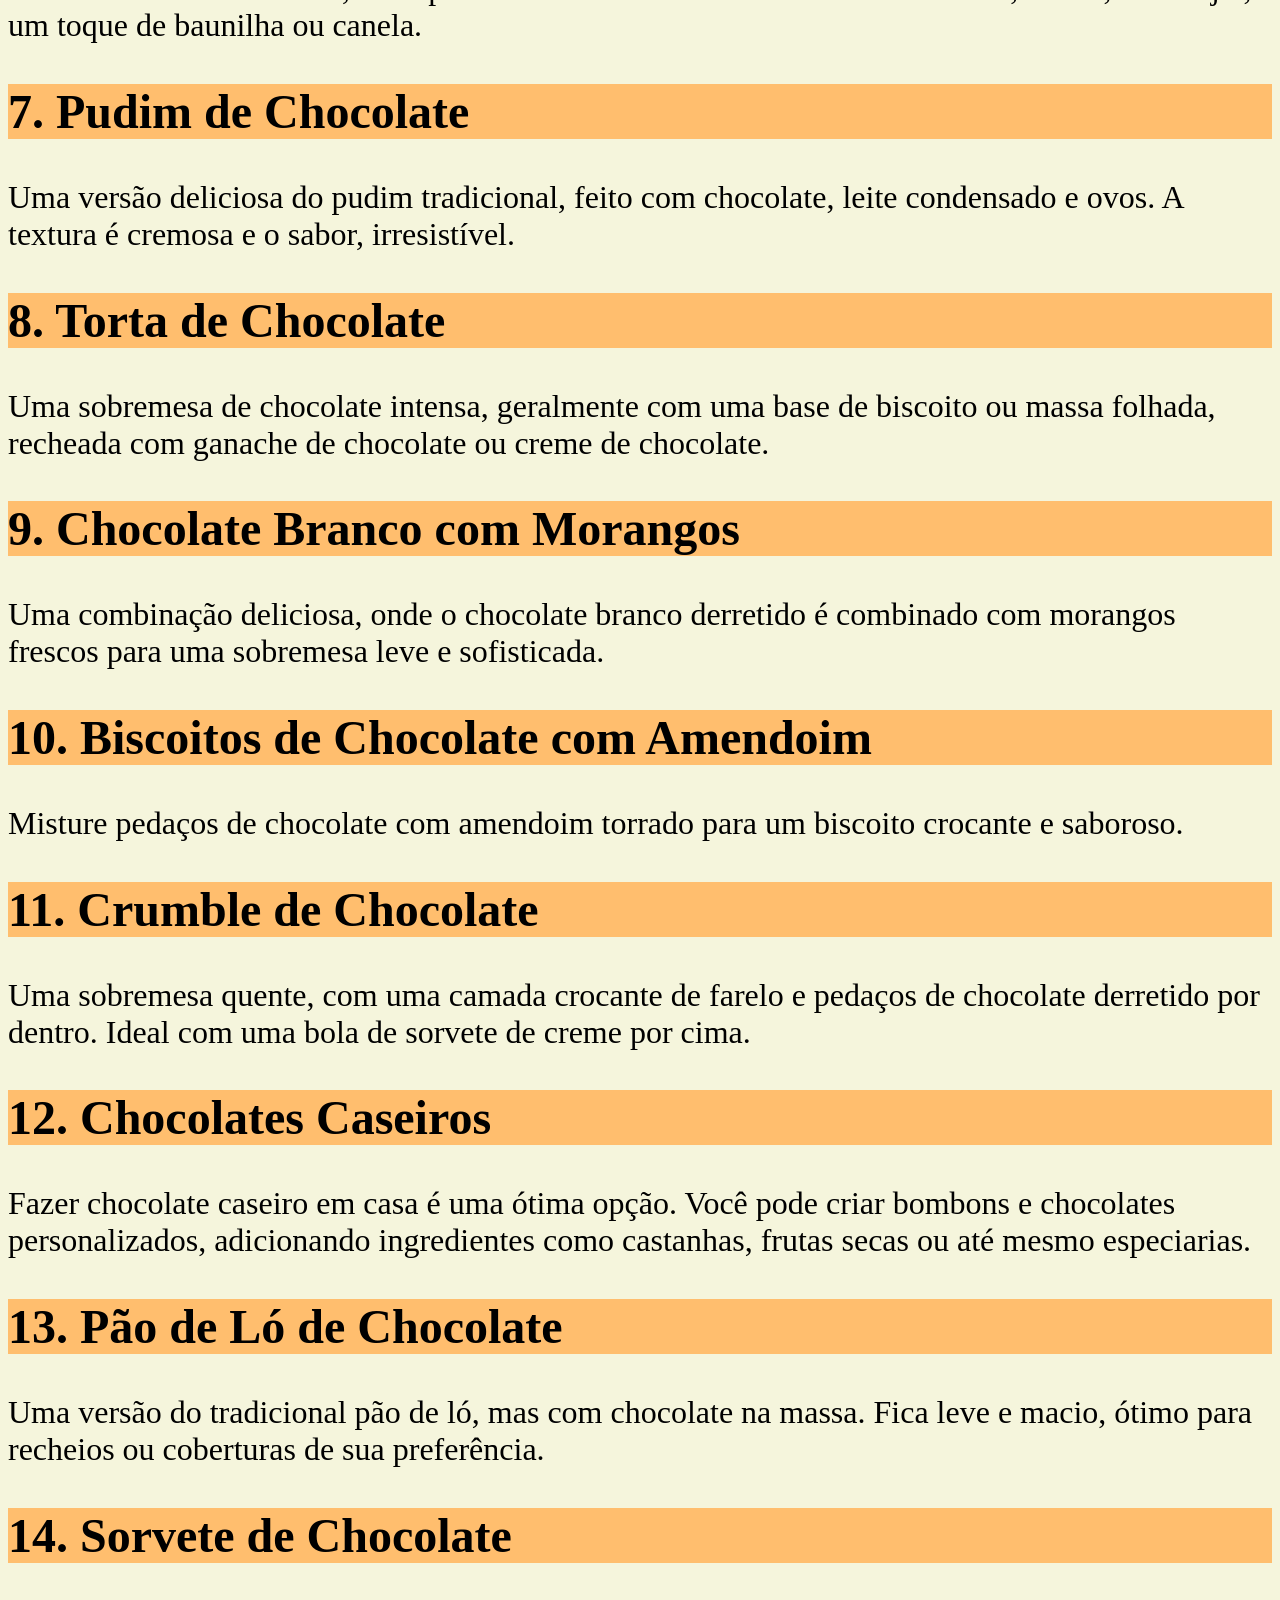
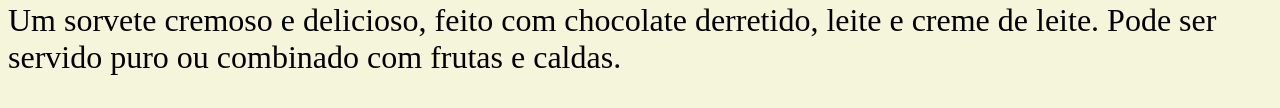
<file: Revisão-Html/paginas/bolochocosub1/sorvetesub2/chocolate.html>
<!DOCTYPE html>
<html lang="pt-br">
<head>
    <meta charset="UTF-8">
    <meta name="viewport" content="width=device-width, initial-scale=1.0">
    <title>Sabor & criatividade</title>
    <link rel="stylesheet" href="../../../css/estilo.css">
    <link rel="icon" href="../../../img/favicon.ico">
</head>
<body>
    <header>
        <h1>Receitas com chocolate</h1>
        <nav>
            <a class=nav-link href="../../../index.html">Home</a> |
            <a class=nav-link href="../../bolochoco.html">Bolo de Chocolate</a> |
            <a class=nav-link href="../sorvete.html">Sorvete</a>
        </nav>
    </header>
    <main>
        <section>
            <section>
                <h2>1. Mousse de Chocolate</h2>
                <p>Uma sobremesa leve e aerada, feita com chocolate derretido, creme de leite e claras em neve. Pode ser servida simples ou com frutas como morangos ou framboesas.</p>
            </section>
            <section>
                <h2>2. Brownie</h2>
                <p>Um bolo denso e úmido com pedaços de chocolate. É uma receita que combina muito bem com sorvete de creme ou calda quente de chocolate.</p>
            </section>
            <section>
                <h2>3. Trufas de Chocolate</h2>
                <p>Doces recheados com ganache (chocolate e creme de leite) e cobertos com chocolate derretido ou cacau em pó. Podem ser feitas em várias versões, com diferentes recheios, como frutas, licores ou nozes.</p>
            </section>
            <section>
                <h2>4. Cookies de Chocolate</h2>
                <p>Biscoitos crocantes por fora e macios por dentro, recheados com gotas de chocolate. Uma delícia que combina bem com café ou leite.</p>
            </section>
            <section>
                <h2>5. Fondue de Chocolate</h2>
                <p>Perfeito para uma sobremesa compartilhada, o <a href="./chocolatesub3/foundue.html">fondue de chocolate</a> é feito com chocolate derretido.
        </section>
        <section>
            <h2>6. Chocolate Quente Cremoso</h2>
            <p>Uma bebida reconfortante, ideal para o inverno. Feita com chocolate derretido, leite e, se desejar, um toque de baunilha ou canela.</p>
        </section>
        
        <section>
            <h2>7. Pudim de Chocolate</h2>
            <p>Uma versão deliciosa do pudim tradicional, feito com chocolate, leite condensado e ovos. A textura é cremosa e o sabor, irresistível.</p>
        </section>
        
        <section>
            <h2>8. Torta de Chocolate</h2>
            <p>Uma sobremesa de chocolate intensa, geralmente com uma base de biscoito ou massa folhada, recheada com ganache de chocolate ou creme de chocolate.</p>
        </section>
        
        <section>
            <h2>9. Chocolate Branco com Morangos</h2>
            <p>Uma combinação deliciosa, onde o chocolate branco derretido é combinado com morangos frescos para uma sobremesa leve e sofisticada.</p>
        </section>
        
        <section>
            <h2>10. Biscoitos de Chocolate com Amendoim</h2>
            <p>Misture pedaços de chocolate com amendoim torrado para um biscoito crocante e saboroso.</p>
        </section>
        
        <section>
            <h2>11. Crumble de Chocolate</h2>
            <p>Uma sobremesa quente, com uma camada crocante de farelo e pedaços de chocolate derretido por dentro. Ideal com uma bola de sorvete de creme por cima.</p>
        </section>
        
        <section>
            <h2>12. Chocolates Caseiros</h2>
            <p>Fazer chocolate caseiro em casa é uma ótima opção. Você pode criar bombons e chocolates personalizados, adicionando ingredientes como castanhas, frutas secas ou até mesmo especiarias.</p>
        </section>
        
        <section>
            <h2>13. Pão de Ló de Chocolate</h2>
            <p>Uma versão do tradicional pão de ló, mas com chocolate na massa. Fica leve e macio, ótimo para recheios ou coberturas de sua preferência.</p>
        </section>
        
        <section>
            <h2>14. Sorvete de Chocolate</h2>
            <p>Um sorvete cremoso e delicioso, feito com chocolate derretido, leite e creme de leite. Pode ser servido puro ou combinado com frutas e caldas.</p>
        </section>
    </main>
</body>
</html>
</file>
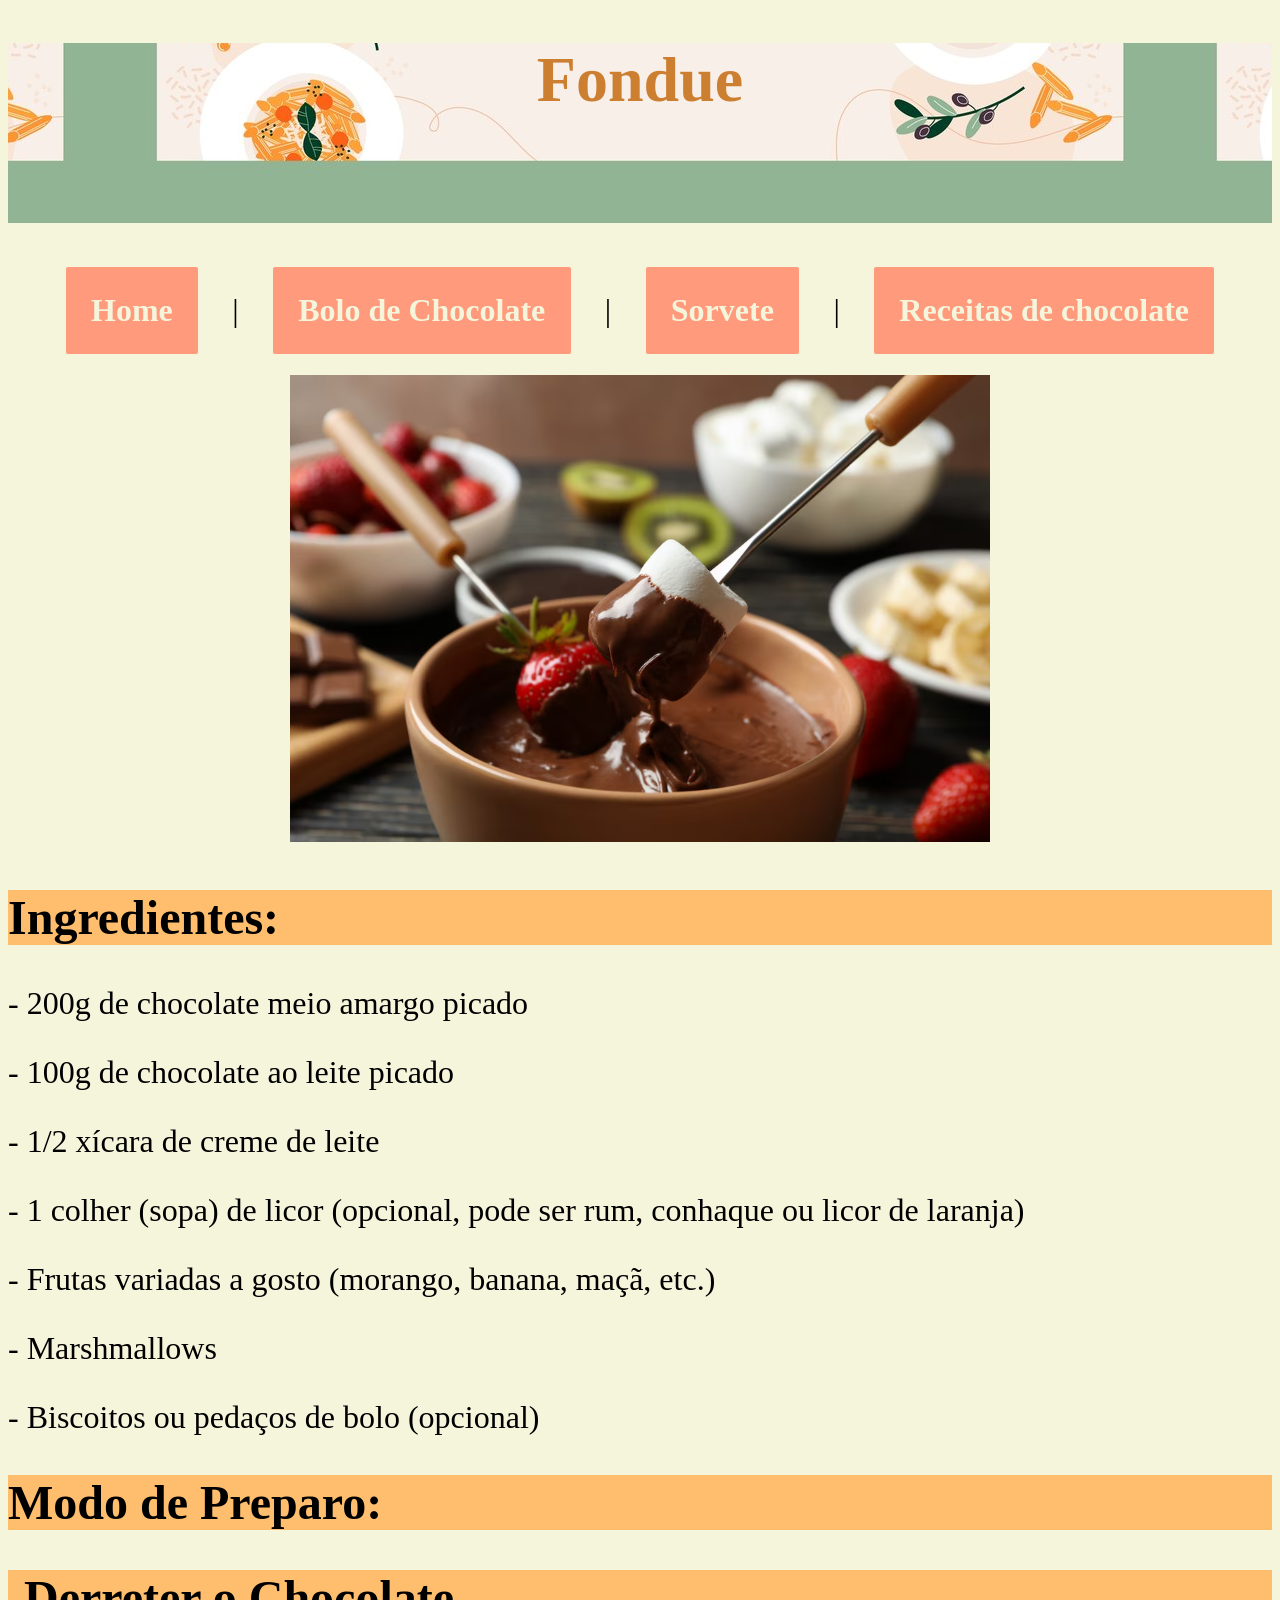
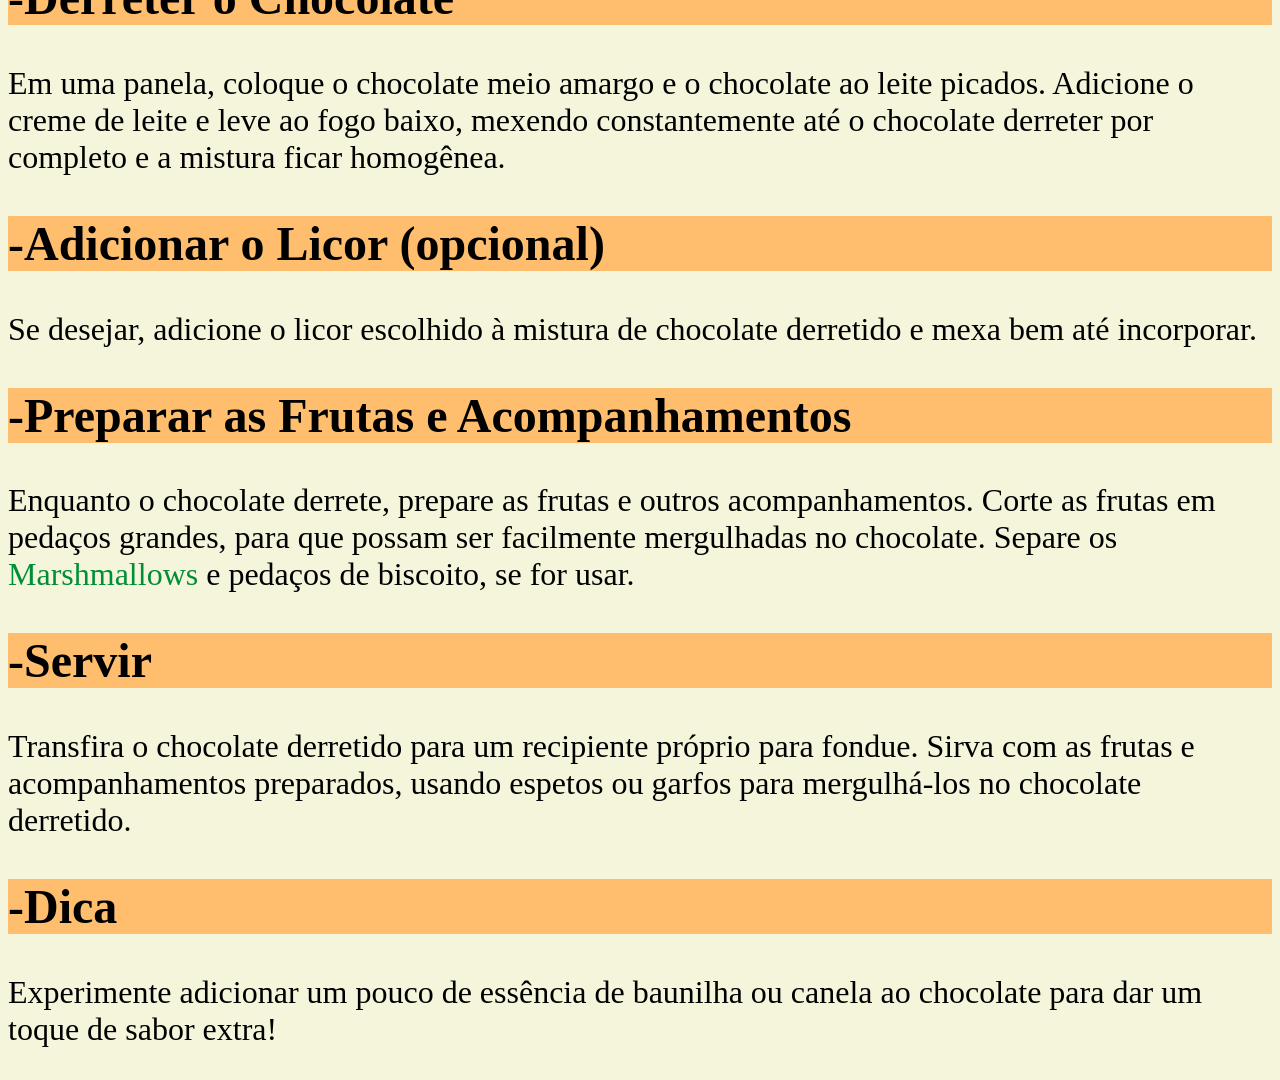
<file: Revisão-Html/paginas/bolochocosub1/sorvetesub2/chocolatesub3/foundue.html>
<!DOCTYPE html>
<html lang="pt-br">

<head>
    <meta charset="UTF-8">
    <meta name="viewport" content="width=device-width, initial-scale=1.0">
    <title>Sabor & criatividade</title>
    <link rel="stylesheet" href="../../../../css/estilo.css">
    <link rel="icon" href="../../../../img/favicon.ico">
</head>

<body>
    <header>
        <h1>Fondue</h1>
        <nav>
            <a class=nav-link href="../../../../index.html">Home</a> |
            <a class=nav-link href="../../../bolochoco.html">Bolo de Chocolate</a> |
            <a class=nav-link href="../../sorvete.html">Sorvete</a> |
            <a class=nav-link href="../chocolate.html">Receitas de chocolate</a>
        </nav>
    </header>
    <main>
        <section id="imagens">
            <a href="https://img.freepik.com/fotos-premium/marshmallow-e-morango-no-chocolate-fim-acima-fondue-de-chocolate_185193-7555.jpg?w=996">
                <img src="./../../../../img/fondue.png" alt="Foto de fondue" width="700"></a>
           </section>
        <h2>Ingredientes:</h2>
        <section>
            <p>- 200g de chocolate meio amargo picado</p>
            <p>- 100g de chocolate ao leite picado</p>
            <p>- 1/2 xícara de creme de leite</p>
            <p>- 1 colher (sopa) de licor (opcional, pode ser rum, conhaque ou licor de laranja)</p>
            <p>- Frutas variadas a gosto (morango, banana, maçã, etc.)</p>
            <p>- Marshmallows</p>
            <p>- Biscoitos ou pedaços de bolo (opcional)</p>

            <h2>Modo de Preparo:</h2>

            <h2>-Derreter o Chocolate</h2>
            <p>Em uma panela, coloque o chocolate meio amargo e o chocolate ao leite picados. Adicione o creme de leite
                e leve ao fogo baixo, mexendo constantemente até o chocolate derreter por completo e a mistura ficar
                homogênea.</p>

            <h2>-Adicionar o Licor (opcional)</h2>
            <p>Se desejar, adicione o licor escolhido à mistura de chocolate derretido e mexa bem até incorporar.</p>

            <h2>-Preparar as Frutas e Acompanhamentos</h2>
            <p>Enquanto o chocolate derrete, prepare as frutas e outros acompanhamentos. Corte as frutas em pedaços
                grandes, para que possam ser facilmente mergulhadas no chocolate. Separe os <a
                    href="./founduesub4/marshmallows.html">Marshmallows</a> e pedaços de biscoito, se for usar.</p>

            <h2>-Servir</h2>
            <p>Transfira o chocolate derretido para um recipiente próprio para fondue. Sirva com as frutas e
                acompanhamentos preparados, usando espetos ou garfos para mergulhá-los no chocolate derretido.</p>

            <h2>-Dica</h2>
            <p>Experimente adicionar um pouco de essência de baunilha ou canela ao chocolate para dar um toque de sabor
                extra!</p>
        </section>
    </main>
</body>

</html>
</file>
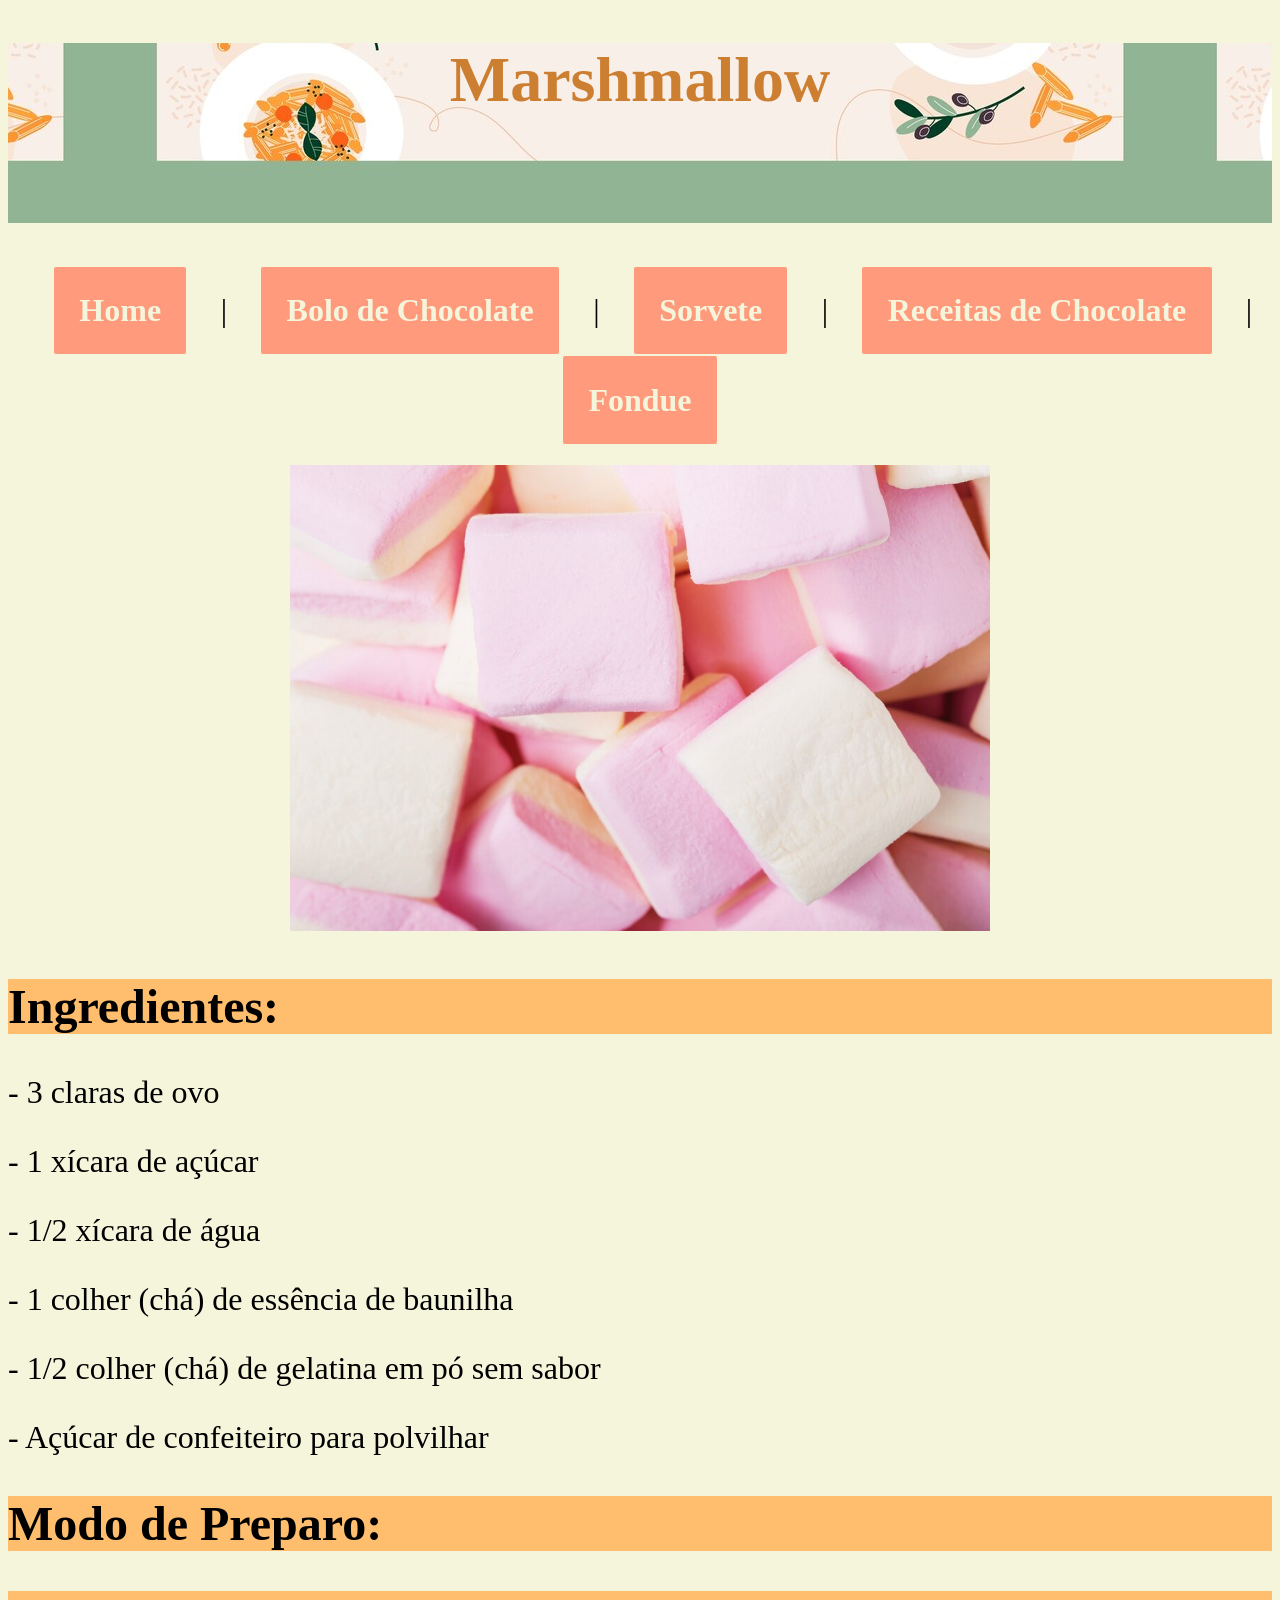
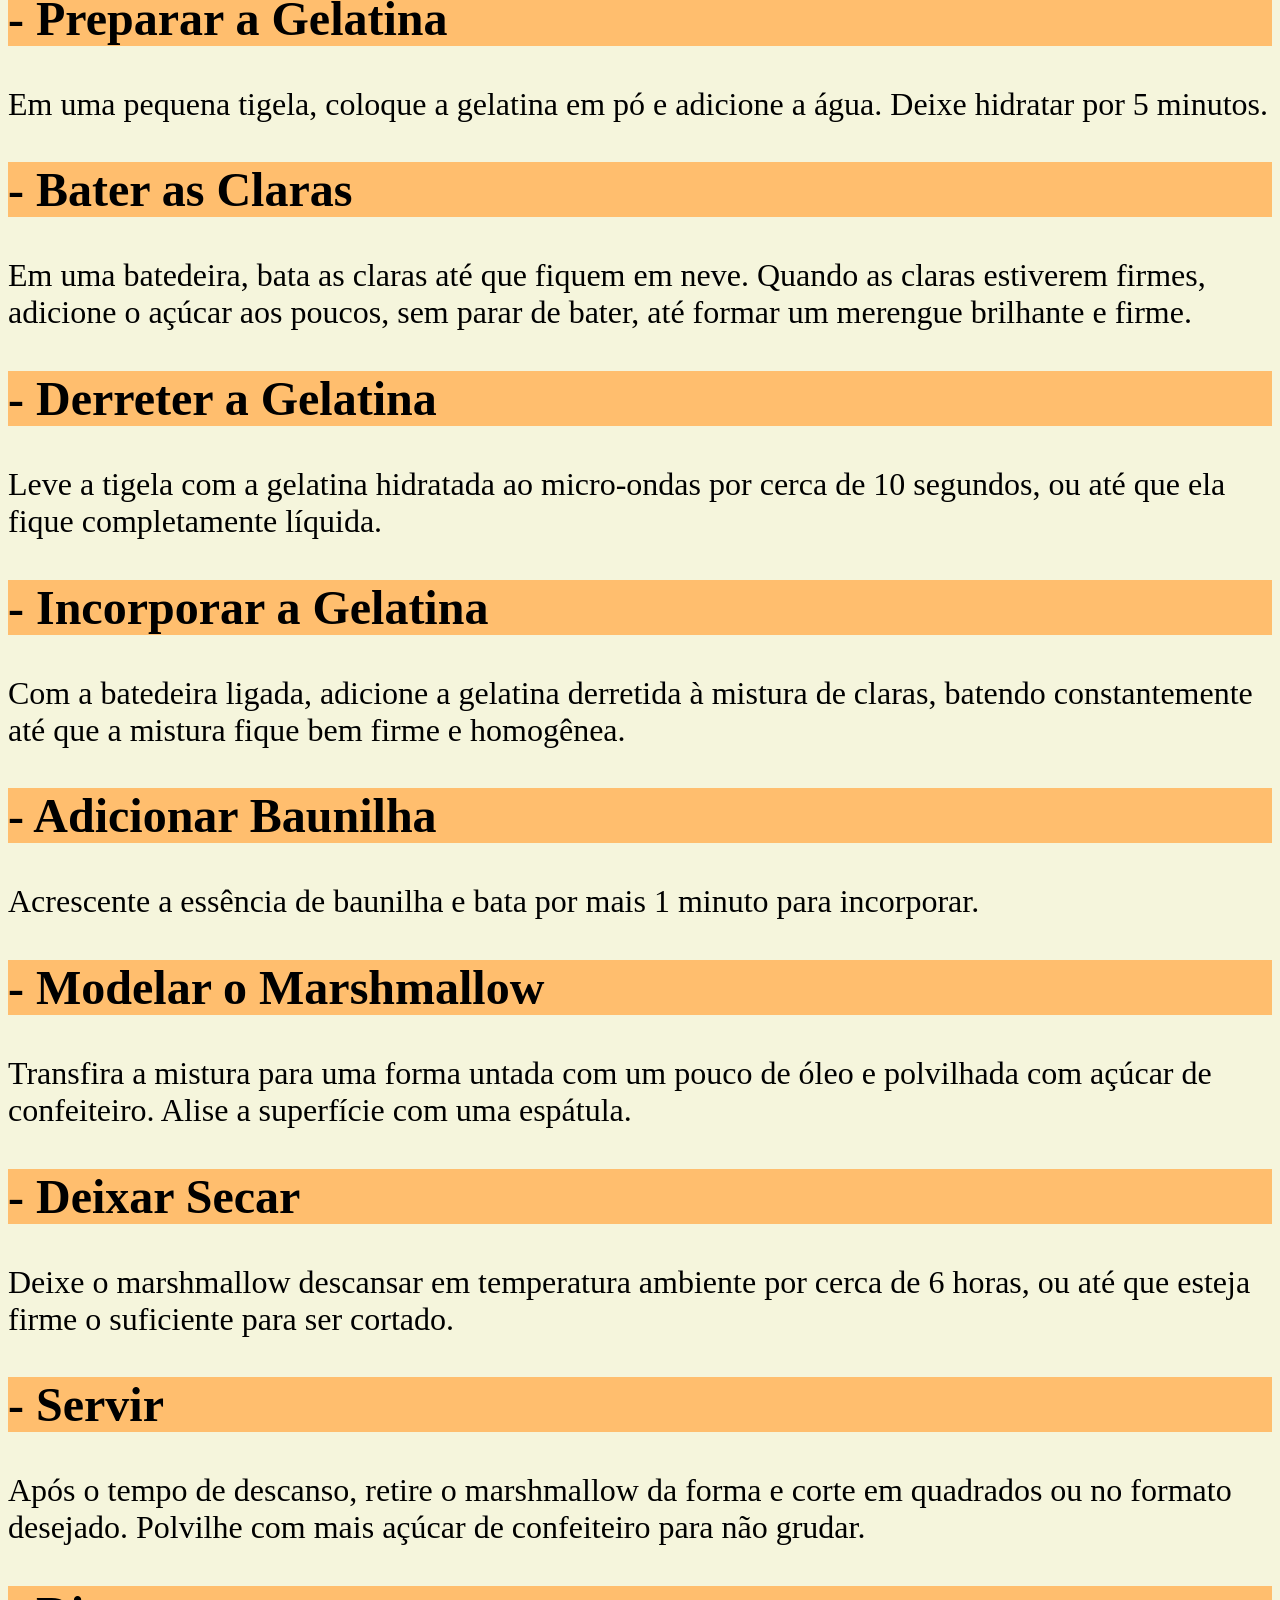
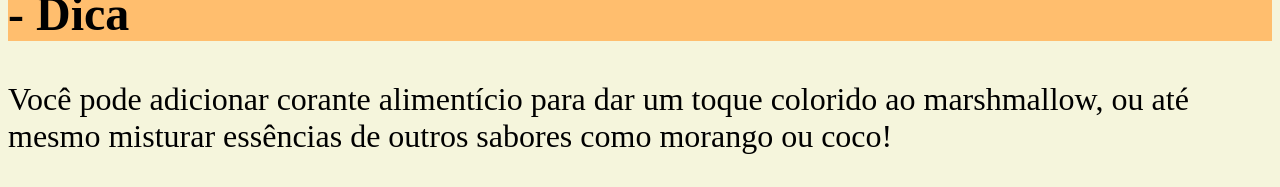
<file: Revisão-Html/paginas/bolochocosub1/sorvetesub2/chocolatesub3/founduesub4/marshmallows.html>
<!DOCTYPE html>
<html lang="pt-br">

<head>
    <meta charset="UTF-8">
    <meta name="viewport" content="width=device-width, initial-scale=1.0">
    <title>Sabor & Criatividade</title>
    <link rel="stylesheet" href="../../../../../css/estilo.css">
    <link rel="icon" href="../../../../../img/favicon.ico">
</head>

<body>
    <header>
        <h1>Marshmallow</h1>
        <nav>
            <a class=nav-link href="../../../../../index.html">Home</a> |
            <a class=nav-link href="../../../../bolochoco.html">Bolo de Chocolate</a> |
            <a class=nav-link href="../../../sorvete.html">Sorvete</a> |
            <a class=nav-link href="../../chocolate.html">Receitas de Chocolate</a> |
            <a class=nav-link href="../foundue.html">Fondue</a>
        </nav>
    </header>

    <main>
        <section id="imagens">
            <a href="https://img.freepik.com/fotos-gratis/close-up-soft-marshmallow_23-2147710756.jpg?t=st=1744655903~exp=1744659503~hmac=03ee9dd853c984ce0b29c5d0fd7b05a582d263368e231cc8dac0b874e1d821aa&w=996">
                <img src="./../../../../../img/marsh.png" alt="Foto de sorvete de baunilha" width="700"></a>
           </section>
        <section>
            <h2>Ingredientes:</h2>
            <p>- 3 claras de ovo</p>
            <p>- 1 xícara de açúcar</p>
            <p>- 1/2 xícara de água</p>
            <p>- 1 colher (chá) de essência de baunilha</p>
            <p>- 1/2 colher (chá) de gelatina em pó sem sabor</p>
            <p>- Açúcar de confeiteiro para polvilhar</p>
        </section>

        <section>
            <h2>Modo de Preparo:</h2>

            <h2>- Preparar a Gelatina</h2>
            <p>Em uma pequena tigela, coloque a gelatina em pó e adicione a água. Deixe hidratar por 5 minutos.</p>

            <h2>- Bater as Claras</h2>
            <p>Em uma batedeira, bata as claras até que fiquem em neve. Quando as claras estiverem firmes, adicione o
                açúcar aos poucos, sem parar de bater, até formar um merengue brilhante e firme.</p>

            <h2>- Derreter a Gelatina</h2>
            <p>Leve a tigela com a gelatina hidratada ao micro-ondas por cerca de 10 segundos, ou até que ela fique
                completamente líquida.</p>

            <h2>- Incorporar a Gelatina</h2>
            <p>Com a batedeira ligada, adicione a gelatina derretida à mistura de claras, batendo constantemente até que
                a mistura fique bem firme e homogênea.</p>

            <h2>- Adicionar Baunilha</h2>
            <p>Acrescente a essência de baunilha e bata por mais 1 minuto para incorporar.</p>

            <h2>- Modelar o Marshmallow</h2>
            <p>Transfira a mistura para uma forma untada com um pouco de óleo e polvilhada com açúcar de confeiteiro.
                Alise a superfície com uma espátula.</p>

            <h2>- Deixar Secar</h2>
            <p>Deixe o marshmallow descansar em temperatura ambiente por cerca de 6 horas, ou até que esteja firme o
                suficiente para ser cortado.</p>

            <h2>- Servir</h2>
            <p>Após o tempo de descanso, retire o marshmallow da forma e corte em quadrados ou no formato desejado.
                Polvilhe com mais açúcar de confeiteiro para não grudar.</p>

            <h2>- Dica</h2>
            <p>Você pode adicionar corante alimentício para dar um toque colorido ao marshmallow, ou até mesmo misturar
                essências de outros sabores como morango ou coco!</p>
        </section>
    </main>
</body>

</html>
</file>
<file: Revisão-Html/css/estilo.css>
*{
    background-color: beige;
    color: black;
}
h2{
    background-color: rgb(255, 190, 110);
    color: rgb(0, 0, 0);
}
h1{
    text-align: center;
    font-weight: bold;

}
a{
    color: rgb(0, 142, 54);
    text-decoration: none;

}
nav{
    text-align: center;
}
h1{
    background-image: url(../img/banner-1.png);
    background-position: bottom;

    height: 20vh;

    color:#cc7f31;
}
.inicio-nav{
    margin-top: 2%;
    text-align: center;
}
.nav-link{
    display: inline-block;
    text-decoration: none;
    padding: 2%;
    margin: 0 2%;
    background-color: #ff9b7c;
    color: beige;
    border-radius: 3px;
    font-weight: bold;
    border: 1px solid beige;
    transition: transform 0.3s ease;
    align-items: center;
}
.nav-link:hover{
    transform:scale(1) rotate(10deg);
}
#imagens{
    margin-top: 20px;
    text-align: center;
}

body{
    font-size: 200%;
}
</file>
